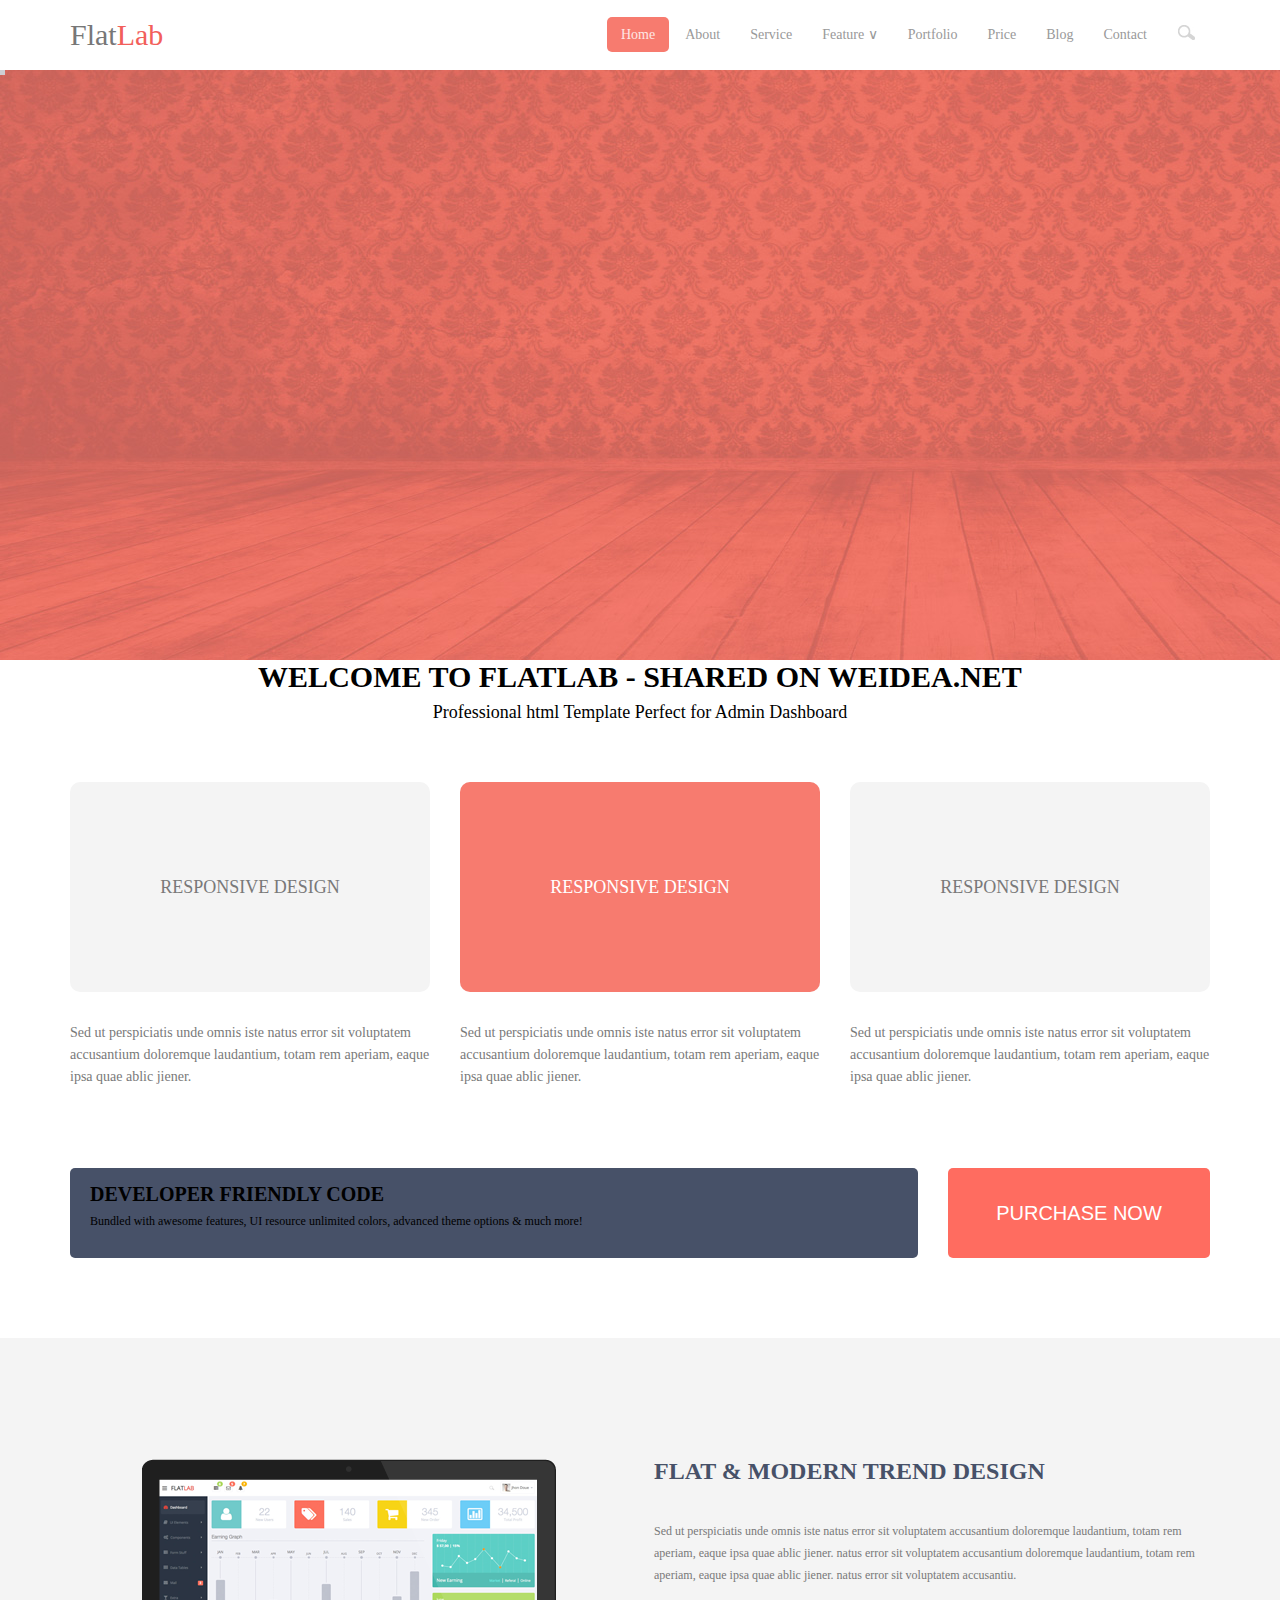
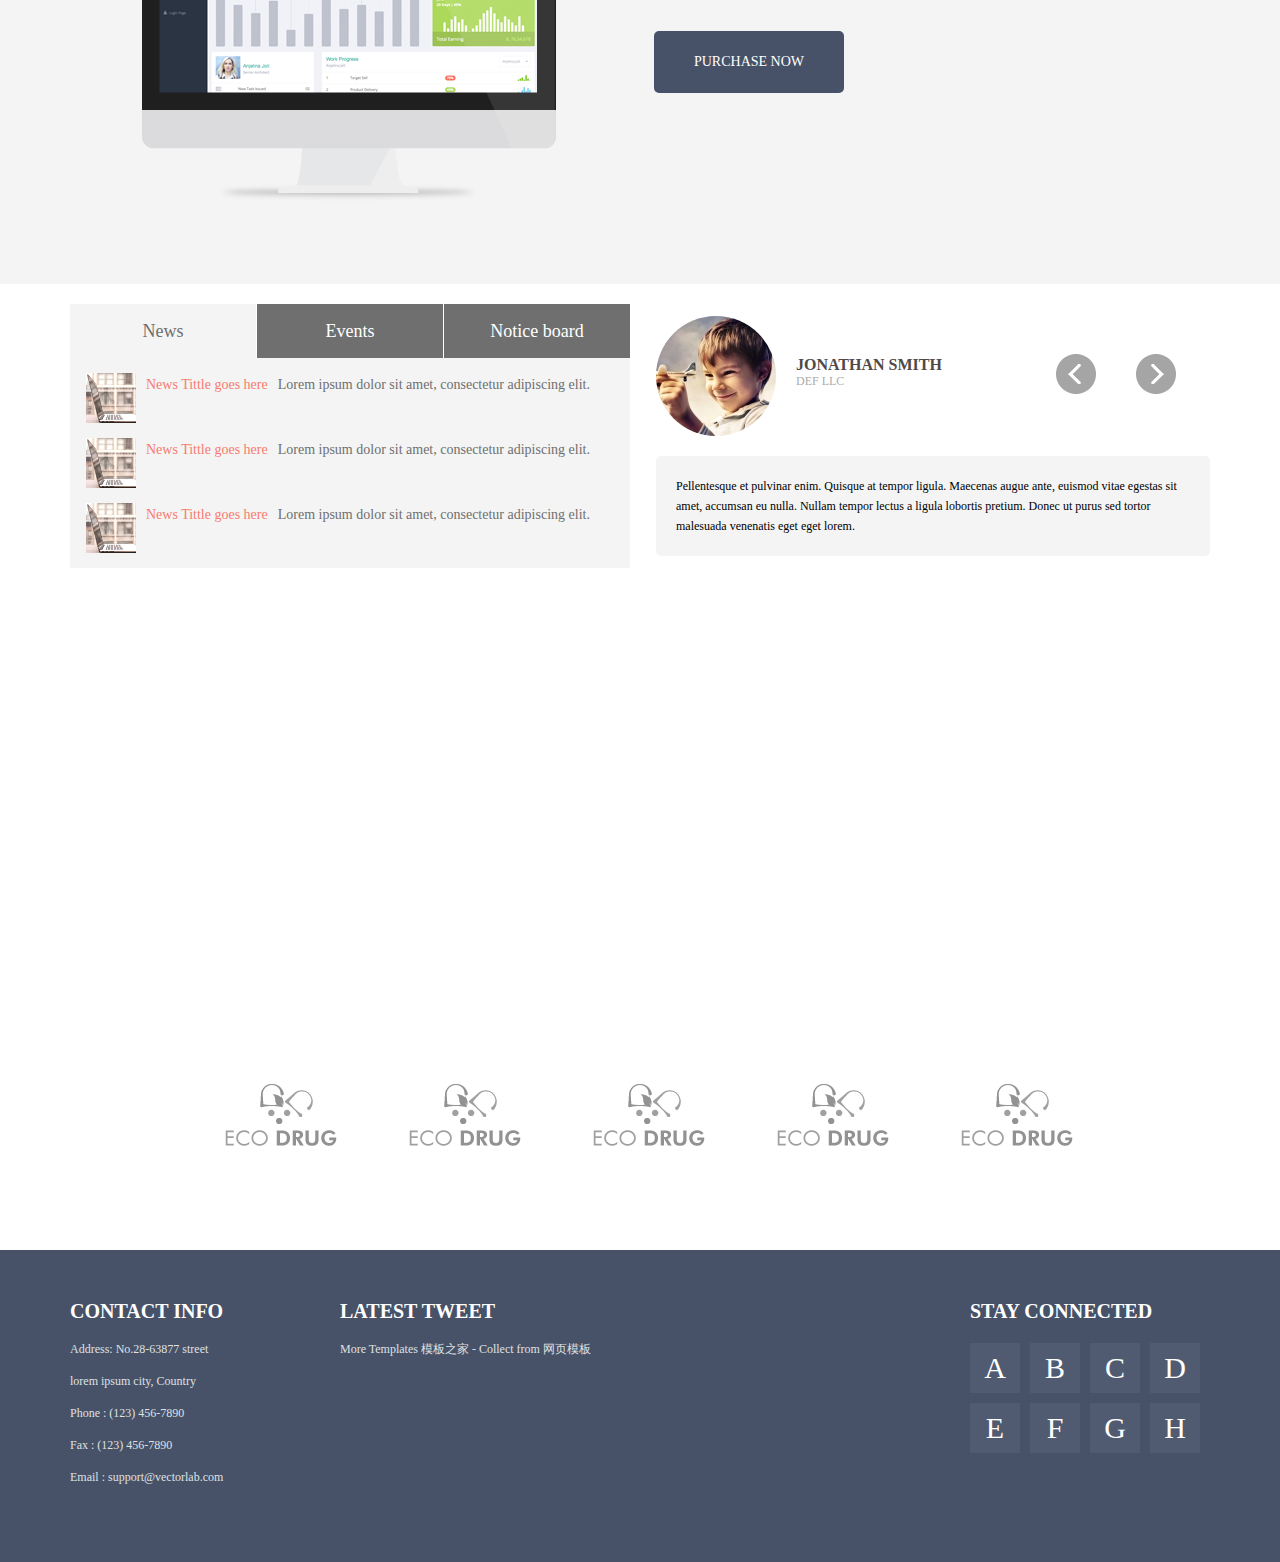
<file: FlatLab页面/index.html>
<!DOCTYPE html>
<html lang="en">
<head>
    <meta charset="UTF-8">
    <meta name="keywords" content="杭州瑞烁网络科技股份有限公司" />
    <meta name="description" content="杭州瑞栎网络科技有限公司成立于2015年， 公司主要经营教育软件 多媒体技术 游戏软件 计算机数据处理技术 计算机系统集成 教育信息咨询，公司秉承与客户共赢理念，为企业提供高效、务实的互联网营销服务，在专业市场的电子商务建设领域具有独特优势和丰富经验。企业与未来智能商业之间架起一座桥梁，充分利用网络的先进技术，帮助专业市场创新管理模式、营销模式。全力打造现代化、国际化、电子化的专业市场贸易平台。在“诚实守信, 脚踏实地，充满激情，不断改进，提高效率, 瑞栎科技将通过不断改进产品质量及提高服务能力，为客户提供最适合需求和最富有前瞻性的优质产品与服务，搭建管理新模式，从而为客户创造最大的价值。"/>
    <link rel="stylesheet" href="./css/Home.css" />
    <title>Home-杭州瑞烁网络科技股份有限公司</title>
</head>
<body>

<!-- 头部导航栏 -->
<div class="header">
    <a class="flatlab" href="#">
        Flat<span>Lab</span>
    </a>
    <ul class="nav">
        <li><a href="#" class="home">Home</a></li>
        <li><a href="#">About</a></li>
        <li><a href="#">Service</a></li>
        <li><a href="#" class="feature">Feature ∨</a></li>
        <li><a href="#">Portfolio</a></li>
        <li><a href="#">Price</a></li>
        <li><a href="#">Blog</a></li>
        <li><a href="#">Contact</a></li>
        <li>
            <img src="images/search-icon.jpg" />
            <input class="search" type="text" placeholder="Search" />
        </li>
    </ul>
    <div class="clear"></div>
</div>

<!-- 轮播图 -->
<div id="loop" class="loop">
    <img src="" />
    <div class="previous">
        <div id="previous" class="previous1"></div>
    </div>
    <div class="next">
        <div id="next" class="next1"></div>
    </div>
    <div id="stretch" class="stretch"></div>

</div>

<!-- 内容1 -->
<div class="content">
    <h2>WELCOME TO FLATLAB - SHARED ON WEIDEA.NET</h2>
    <p class="p1">Professional html Template Perfect for Admin Dashboard</p>
    <ul>
        <li class="content-left">
            <div>
                <p>RESPONSIVE DESIGN</p>
            </div>
            <p class="text">Sed ut perspiciatis unde omnis iste natus error sit voluptatem accusantium doloremque laudantium, totam rem aperiam, eaque ipsa quae ablic jiener.</p>
        </li>
        <li class="content-left content-center">
            <div>
                <p>RESPONSIVE DESIGN</p>
            </div>
            <p class="text">Sed ut perspiciatis unde omnis iste natus error sit voluptatem accusantium doloremque laudantium, totam rem aperiam, eaque ipsa quae ablic jiener.</p>
        </li>
        <li class="content-left">
            <div>
                <p>RESPONSIVE DESIGN</p>
            </div>
            <p class="text">Sed ut perspiciatis unde omnis iste natus error sit voluptatem accusantium doloremque laudantium, totam rem aperiam, eaque ipsa quae ablic jiener.</p>
        </li>
    </ul>
    <div class="clear"></div>

    <div class="content-b">
        <div class="content-btm">
            <h3>DEVELOPER FRIENDLY CODE</h3>
            <p>Bundled with awesome features, UI resource unlimited colors, advanced theme options & much more!</p>
        </div>
        <input href="#" class="btn" type="button" value="PURCHASE NOW">
    </div>
    <div class="clear"></div>
</div>

<!-- 中间内容 -->
<div class="center">
    <div class="center-main">
        <img src="images/property-img.png" />
        <div class="center-right">
            <h3>FLAT & MODERN TREND DESIGN</h3>
            <p>Sed ut perspiciatis unde omnis iste natus error sit voluptatem accusantium doloremque laudantium, totam rem aperiam, eaque ipsa quae ablic jiener. natus error sit voluptatem accusantium doloremque laudantium, totam rem aperiam, eaque ipsa quae ablic jiener. natus error sit voluptatem accusantiu.</p>
            <div class="btn1">PURCHASE NOW</div>
        </div>
    </div>
</div>

<!-- 轮播图 -->

    <div id="loop2" class="loop2">
        <ul id="loop2Left" class="loop2Left">
            <li class="title">
                <a>News</a>
                <ul>
                    <li>
                        <img src="images/product1.jpg" />
                        <p class="red">News Tittle goes here</p>
                        <p>Lorem ipsum dolor sit amet, consectetur adipiscing elit.</p>
                        <div class="clear"></div>
                    </li>
                    <li>
                        <img src="images/product1.jpg" />
                        <p class="red">News Tittle goes here</p>
                        <p>Lorem ipsum dolor sit amet, consectetur adipiscing elit.</p>
                        <div class="clear"></div>
                    </li>
                    <li>
                        <img src="images/product1.jpg" />
                        <p class="red">News Tittle goes here</p>
                        <p>Lorem ipsum dolor sit amet, consectetur adipiscing elit.</p>
                        <div class="clear"></div>
                    </li>
                </ul>
            </li>
            <li class="title title-c">
                <a>Events</a>
                <ul>
                    <li>
                        <p>News Tittle goes here Lorem ipsum dolor sit amet, consectetur adipiscing elit.News Tittle goes here Lorem ipsum dolor sit amet, consectetur adipiscing elit.</p>
                        <div class="clear"></div>
                    </li>
                    <li>
                        <p>News Tittle goes here Lorem ipsum dolor sit amet, consectetur adipiscing elit.News Tittle goes here Lorem ipsum dolor sit amet, consectetur adipiscing elit.</p>
                        <div class="clear"></div>
                    </li>
                    <li>
                        <p>News Tittle goes here Lorem ipsum dolor sit amet, consectetur adipiscing elit.News Tittle goes here Lorem ipsum dolor sit amet, consectetur adipiscing elit.</p>
                        <div class="clear"></div>
                    </li>
                </ul>
            </li>
            <li class="title">
                <a>Notice board</a>
                <ul>
                    <li>
                        <img src="images/product2.png" />
                        <p>Lorem ipsum dolor sit amet, consectetur adipiscing elit.</p>
                        <p class="red">News Tittle goes here</p>
                        <div class="clear"></div>
                    </li>
                    <li>
                        <img src="images/product2.png" />
                        <p>Lorem ipsum dolor sit amet, consectetur adipiscing elit.</p>
                        <p class="red">News Tittle goes here</p>
                        <div class="clear"></div>
                    </li>
                    <li>
                        <img src="images/product2.png" />
                        <p>Lorem ipsum dolor sit amet, consectetur adipiscing elit.</p>
                        <p class="red">News Tittle goes here</p>
                        <div class="clear"></div>
                    </li>
                </ul>
            </li>
            <div class="clear"></div>
        </ul>

        <div id="rightLoop" class="rightLoop">
            <div id="boy" class="boy">
                <img src="images/avatar2.jpg" />
                <div class="text1">
                    <h6>JONATHAN SMITH</h6>
                    <p>DEF LLC</p>
                </div>
                <div class="clear"></div>
                <div class="text2">
                    <span>Pellentesque et pulvinar enim. Quisque at tempor ligula. Maecenas augue ante, euismod vitae egestas sit amet, accumsan eu nulla. Nullam tempor lectus a ligula lobortis pretium. Donec ut purus sed tortor malesuada venenatis eget eget lorem.
                    </span>
                </div>
            </div>
            <div id="girl" class="girl">
                <img src="images/testimonial-img-1.jpg" />
                <div class="text1">
                    <h6>JONATHAN SMITH</h6>
                    <p>DEF LLC</p>
                </div>
                <div class="clear"></div>
                <div class="text2">
                    <span>Pellentesque et pulvinar enim. Quisque at tempor ligula. Maecenas augue ante, euismod vitae egestas sit amet, accumsan eu nulla. Nullam tempor lectus a ligula lobortis pretium. Donec ut purus sed tortor malesuada venenatis eget eget lorem.
                    </span>
                </div>
            </div>
            <div id="zuo" class="zuo"></div>
            <div id="you" class="you"></div>
        </div>
        <div class="clear"></div>
    </div>
    <div></div>


<!-- 背景图 -->
<div class="bjt">
    <div><p>“And here i am using my own lungs like a sucker. How is education supposed to make me feel smarter?”</p></div>
</div>

<!-- logo -->
<div class="logo">
    <ul>
        <li class="logo-left">
            <img src="images/logo1.png" />
        </li>
        <li>
            <img src="images/logo1.png" />
        </li>
        <li>
            <img src="images/logo1.png" />
        </li>
        <li>
            <img src="images/logo1.png" />
        </li>
        <li>
            <img src="images/logo1.png" />
        </li>
    </ul>
</div>

<!-- 底部 -->
<div class="foot">
    <ul>
        <li class="foot-left">
            <h3>CONTACT INFO</h3>
            <p>Address: No.28-63877 street</p>
            <p>lorem ipsum city, Country</p>
            <p>Phone : (123) 456-7890</p>
            <p>Fax : (123) 456-7890</p>
            <p>Email : support@vectorlab.com</p>
        </li>
        <li class="foot-center">
            <h3>LATEST TWEET</h3>
            <p>More Templates 模板之家 - Collect from 网页模板</p>
        </li>
        <li class="foot-right">
            <h3>STAY CONNECTED</h3>
            <ul>
                <li><a>A</a></li>
                <li><a>B</a></li>
                <li><a>C</a></li>
                <li><a>D</a></li>
                <li><a>E</a></li>
                <li><a>F</a></li>
                <li><a>G</a></li>
                <li><a>H</a></li>
            </ul>
        </li>
    </ul>
    <div class="clear"></div>
</div>
<script src="./js/Home.js"></script>
</body>
</html>
</file>
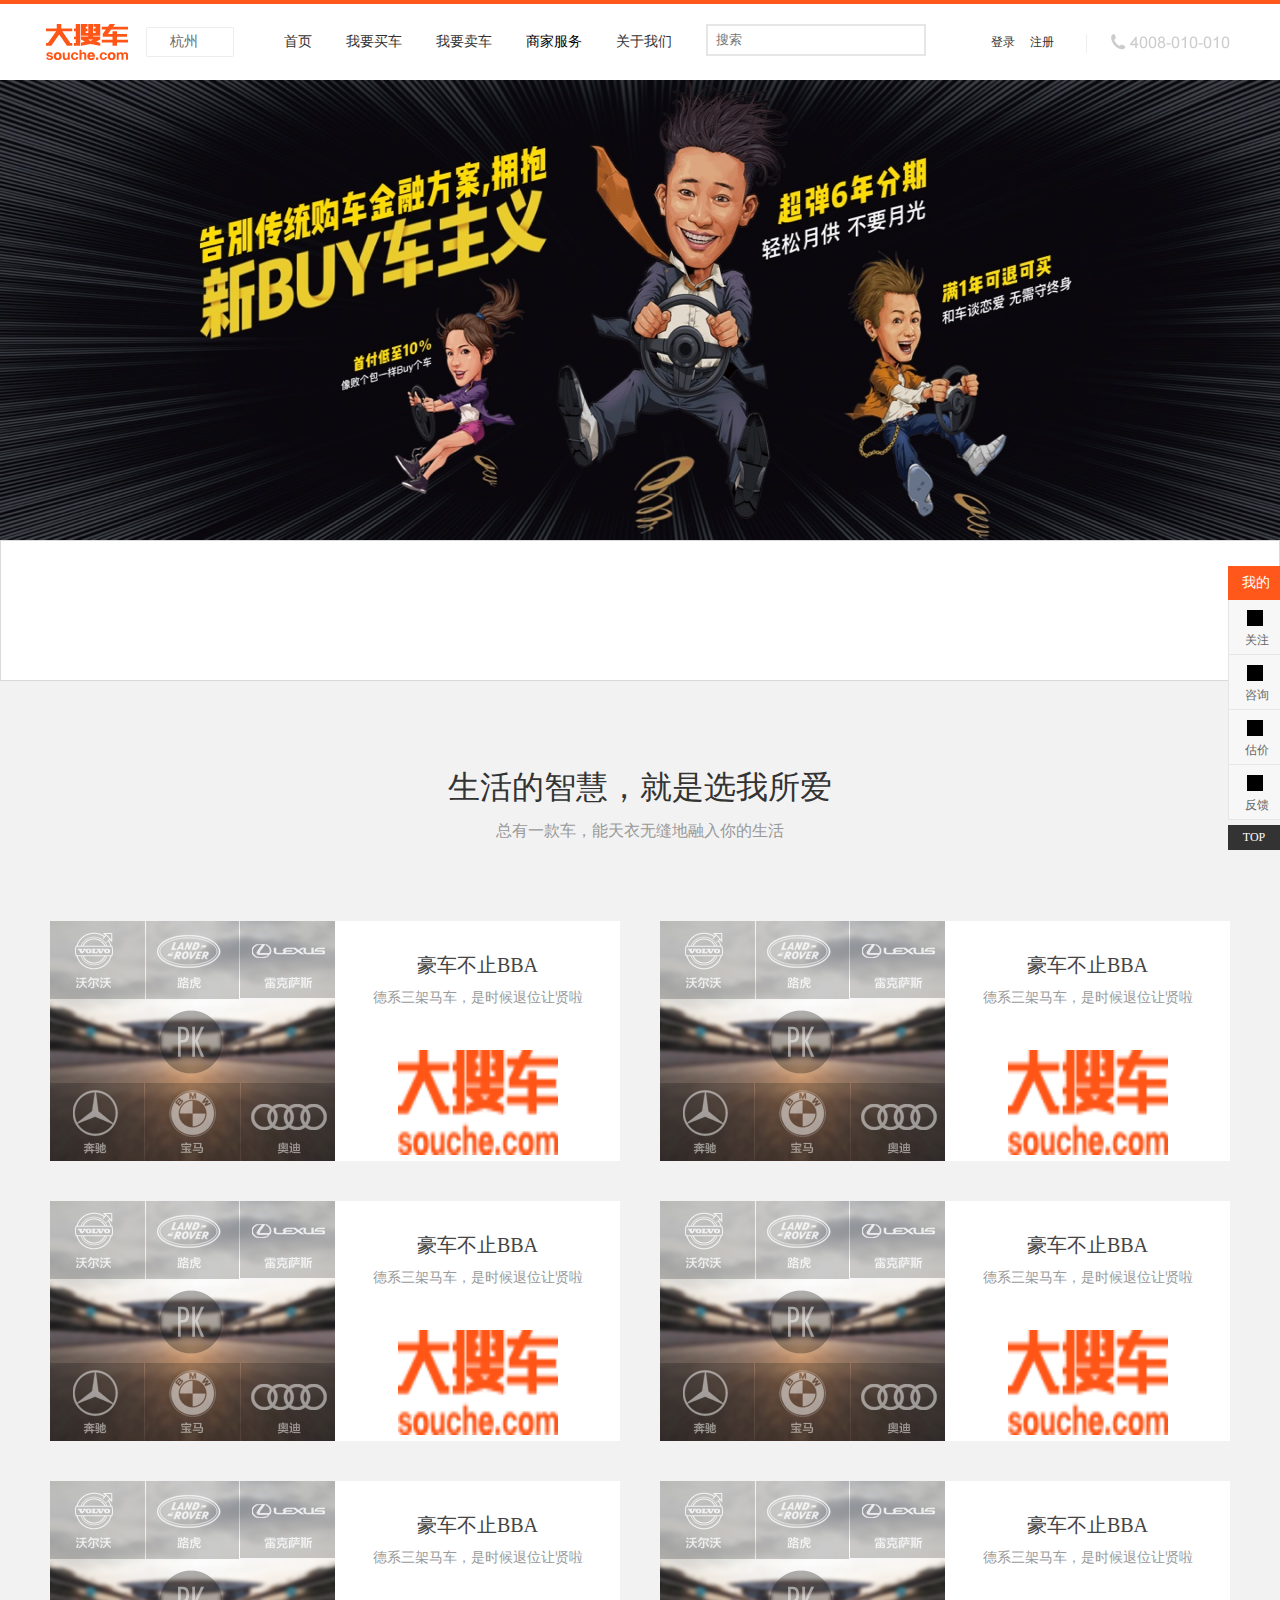
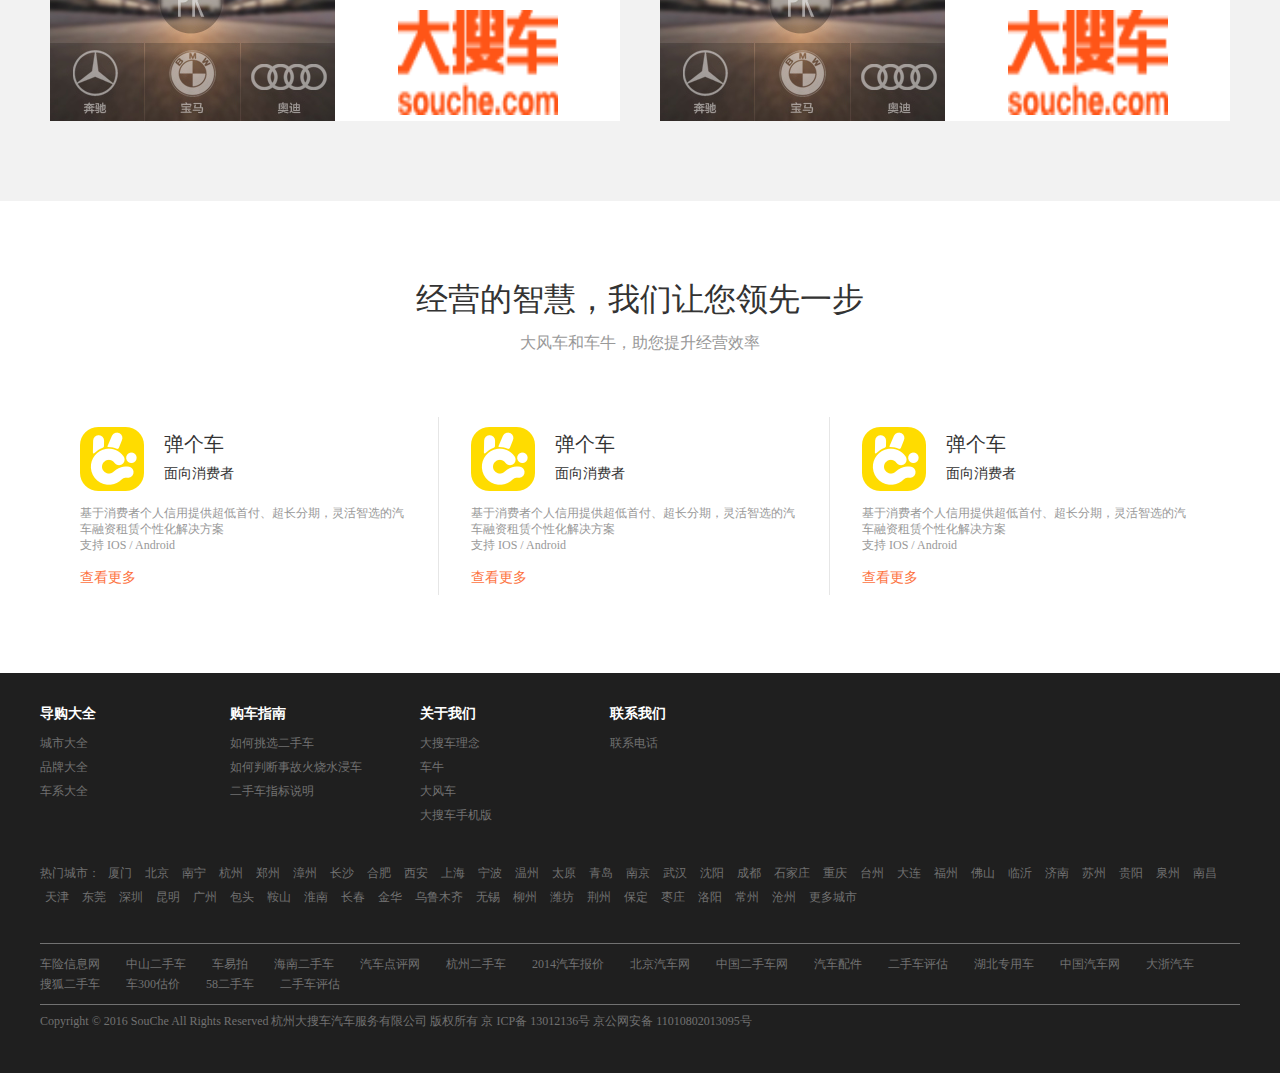
<file: souche/index.html>
<!DOCTYPE HTML PUBLIC "-//W3C//DTD HTML 4.01//EN" "http://www.w3.org/TR/html4/strict.dtd">
<html>
	<head>
		<meta charset="utf-8" />
		<meta name="keywords" content="杭州瑞烁网络科技股份有限公司" />
		<meta name="description" content="杭州瑞栎网络科技有限公司成立于2015年， 公司主要经营教育软件 多媒体技术 游戏软件 计算机数据处理技术 计算机系统集成 教育信息咨询，公司秉承与客户共赢理念，为企业提供高效、务实的互联网营销服务，在专业市场的电子商务建设领域具有独特优势和丰富经验。企业与未来智能商业之间架起一座桥梁，充分利用网络的先进技术，帮助专业市场创新管理模式、营销模式。全力打造现代化、国际化、电子化的专业市场贸易平台。在“诚实守信, 脚踏实地，充满激情，不断改进，提高效率, 瑞栎科技将通过不断改进产品质量及提高服务能力，为客户提供最适合需求和最富有前瞻性的优质产品与服务，搭建管理新模式，从而为客户创造最大的价值。"/>
		<link rel="stylesheet" href="./css/baiche.css" />
		<title>摆车网-首页-杭州瑞烁网络科技股份有限公司</title>
	</head>
	<body>
		<div class="topNav normal" id="topNav">
			<div class="w1200">
				<a class="logo"></a>
				<div class="area">
					<span>杭州</span>
					<i></i>
					<div class="fixedBox"></div>
				</div>
				<a class="anchor" href="">首页</a>
				<a class="anchor"  href="/buy">我要买车</a>
				<a class="anchor"  href="/sell">我要卖车</a>
				<div class="anchor">商家服务</div>
				<a class="anchor"  href="/about">关于我们</a>
				<input placeholder="搜索" />
				<a class="sign" href="/signIn">登录</a>
				<a class="sign" href="/signUp">注册</a>
				<div class="icon tel"></div>
			</div>
		</div>
		<div class="banner" id="banner"></div>
		<div class="nav">
			<div class="left"></div>
			<div class="center"></div>
			<div class="right"></div>
		</div>
		<div class="main">
			<h1>生活的智慧，就是选我所爱</h1>
			<p>总有一款车，能天衣无缝地融入你的生活</p>
			<div class="w1200">
				<div class="container" id="exhibition"></div>
			</div>
			<div class="product">
				<h1>经营的智慧，我们让您领先一步</h1>
				<p>大风车和车牛，助您提升经营效率</p>
				<ul>
					<li class="liOne">
						<img src="image/01.png" />
						<h3>弹个车</h3>
						<span>面向消费者</span>
						<div class="clear"></div>
						<div>
							<p>基于消费者个人信用提供超低首付、超长分期，灵活智选的汽车融资租赁个性化解决方案</p>
							<p>支持 IOS / Android</p>
						</div>
						<a class="more" href="#">查看更多</a>
					</li>
					<li>
						<img src="image/01.png" />
						<h3>弹个车</h3>
						<span>面向消费者</span>
						<div class="clear"></div>
						<div>
							<p>基于消费者个人信用提供超低首付、超长分期，灵活智选的汽车融资租赁个性化解决方案</p>
							<p>支持 IOS / Android</p>
						</div>
						<a class="more" href="#">查看更多</a>
					</li>
					<li>
						<img src="image/01.png" />
						<h3>弹个车</h3>
						<span>面向消费者</span>
						<div class="clear"></div>
						<div>
							<p>基于消费者个人信用提供超低首付、超长分期，灵活智选的汽车融资租赁个性化解决方案</p>
							<p>支持 IOS / Android</p>
						</div>
						<a class="more" href="#">查看更多</a>
					</li>
				</ul>
			</div>
		</div>
		<div class="bottomNav">
			<ul>
				<li>
					<h3>导购大全</h3>
					<p>城市大全</p>
					<p>品牌大全</p>
					<p>车系大全</p>
				</li>
				<li>
					<h3>购车指南</h3>
					<p>如何挑选二手车</p>
					<p>如何判断事故火烧水浸车</p>
					<p>二手车指标说明</p>
				</li>
				<li>
					<h3>关于我们</h3>
					<p>大搜车理念</p>
					<p>车牛</p>
					<p>大风车</p>
					<p>大搜车手机版</p>
				</li>
				<li>
					<h3>联系我们</h3>
					<p>联系电话</p>
				</li>
			</ul>
			<div class="clear"></div>

			<div class="city">
				<span>热门城市：</span>
				<a href="#" title="厦门-大搜车" target="_blank">厦门</a>
				<a href="#" title="北京-大搜车" target="_blank">北京</a>
				<a href="#" title="南宁-大搜车" target="_blank">南宁</a>
				<a href="#" title="杭州-大搜车" target="_blank">杭州</a>
				<a href="#" title="郑州-大搜车" target="_blank">郑州</a>
				<a href="#" title="漳州-大搜车" target="_blank">漳州</a>
				<a href="#" title="长沙-大搜车" target="_blank">长沙</a>
				<a href="#" title="合肥-大搜车" target="_blank">合肥</a>
				<a href="#" title="西安-大搜车" target="_blank">西安</a>
				<a href="#" title="上海-大搜车" target="_blank">上海</a>
				<a href="#" title="宁波-大搜车" target="_blank">宁波</a>
				<a href="#" title="温州-大搜车" target="_blank">温州</a>
				<a href="#" title="太原-大搜车" target="_blank">太原</a>
				<a href="#" title="青岛-大搜车" target="_blank">青岛</a>
				<a href="#" title="南京-大搜车" target="_blank">南京</a>
				<a href="#" title="武汉-大搜车" target="_blank">武汉</a>
				<a href="#" title="沈阳-大搜车" target="_blank">沈阳</a>
				<a href="#" title="成都-大搜车" target="_blank">成都</a>
				<a href="#" title="石家庄-大搜车" target="_blank">石家庄</a>
				<a href="#" title="重庆-大搜车" target="_blank">重庆</a>
				<a href="#" title="台州-大搜车" target="_blank">台州</a>
				<a href="#" title="大连-大搜车" target="_blank">大连</a>
				<a href="#" title="福州-大搜车" target="_blank">福州</a>
				<a href="#" title="佛山-大搜车" target="_blank">佛山</a>
				<a href="#" title="临沂-大搜车" target="_blank">临沂</a>
				<a href="#" title="济南-大搜车" target="_blank">济南</a>
				<a href="#" title="苏州-大搜车" target="_blank">苏州</a>
				<a href="#" title="贵阳-大搜车" target="_blank">贵阳</a>
				<a href="#" title="泉州-大搜车" target="_blank">泉州</a>
				<a href="#" title="南昌-大搜车" target="_blank">南昌</a>
				<a href="#" title="天津-大搜车" target="_blank">天津</a>
				<a href="#" title="东莞-大搜车" target="_blank">东莞</a>
				<a href="#" title="深圳-大搜车" target="_blank">深圳</a>
				<a href="#" title="昆明-大搜车" target="_blank">昆明</a>
				<a href="#" title="广州-大搜车" target="_blank">广州</a>
				<a href="#" title="包头-大搜车" target="_blank">包头</a>
				<a href="#" title="鞍山-大搜车" target="_blank">鞍山</a>
				<a href="#" title="淮南-大搜车" target="_blank">淮南</a>
				<a href="#" title="长春-大搜车" target="_blank">长春</a>
				<a href="#" title="金华-大搜车" target="_blank">金华</a>
				<a href="#" title="乌鲁木齐-大搜车" target="_blank">乌鲁木齐</a>
				<a href="#" title="无锡-大搜车" target="_blank">无锡</a>
				<a href="#" title="柳州-大搜车" target="_blank">柳州</a>
				<a href="#" title="潍坊-大搜车" target="_blank">潍坊</a>
				<a href="#" title="荆州-大搜车" target="_blank">荆州</a>
				<a href="#" title="保定-大搜车" target="_blank">保定</a>
				<a href="#" title="枣庄-大搜车" target="_blank">枣庄</a>
				<a href="#" title="洛阳-大搜车" target="_blank">洛阳</a>
				<a href="#" title="常州-大搜车" target="_blank">常州</a>
				<a href="#" title="沧州-大搜车" target="_blank">沧州</a>
				<a href="#" title="全国" target="_blank">更多城市</a>
			</div>

			<div class="lianjie">
				<a href="#" target="_blank">车险信息网</a>
				<a href="#" target="_blank">中山二手车</a>
				<a href="#" target="_blank">车易拍</a>
				<a href="#" target="_blank">海南二手车</a>
				<a href="#" target="_blank">汽车点评网</a>
				<a href="#" target="_blank">杭州二手车</a>
				<a href="#" target="_blank">2014汽车报价</a>
				<a href="#" target="_blank">北京汽车网</a>
				<a href="#" target="_blank">中国二手车网</a>
				<a href="#" target="_blank">汽车配件</a>
				<a href="#" target="_blank">二手车评估</a>
				<a href="#" target="_blank">湖北专用车</a>
				<a href="#" target="_blank">中国汽车网</a>
				<a href="#" target="_blank">大浙汽车</a>
				<a href="#" target="_blank">搜狐二手车</a>
				<a href="#" target="_blank">车300估价</a>
				<a href="#" target="_blank">58二手车</a>
				<a href="#" target="_blank">二手车评估</a>
				<div class="clear"></div>
			</div>

			<div class="bq">
				<span>Copyright © 2016 SouChe All Rights Reserved 杭州大搜车汽车服务有限公司 版权所有 京 ICP备 13012136号 京公网安备 11010802013095号</span>
			</div>

		</div>
		<div class="fixedNav">
			<div>我的车库</div>
			<a class="anchor">
				<i class="icon favor"></i>
				<span>关注的车</span>
			</a>
			<a class="anchor">
				<i class="icon consult"></i>
				<span>咨询的车</span>
			</a>
			<a class="anchor">
				<i class="icon sell"></i>
				<span>估价卖车</span>
			</a>
			<a class="anchor">
				<i class="icon feedback"></i>
				<span>反馈信息</span>
			</a>
		</div>
		<a class="top" id="top">TOP</a>
		<script src="./js/baiche.js"></script>
	</body>
</html>
</file>
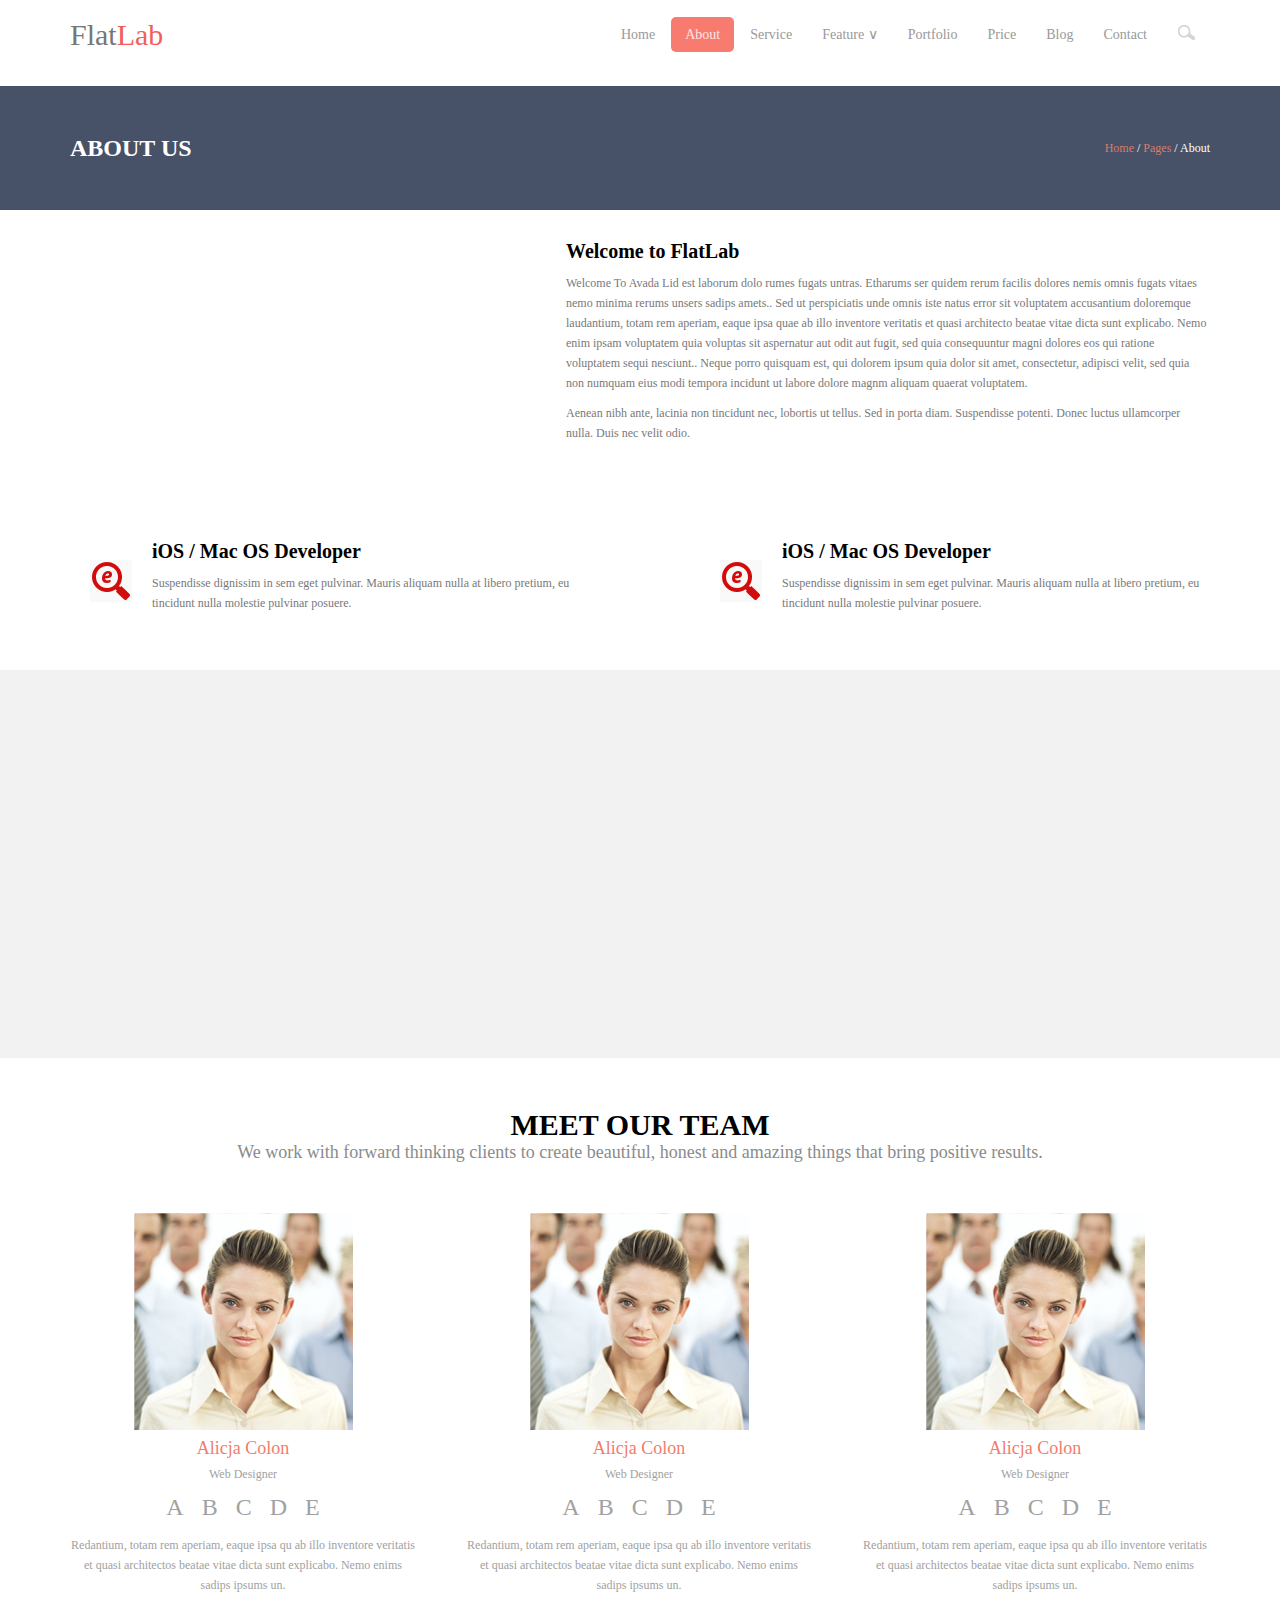
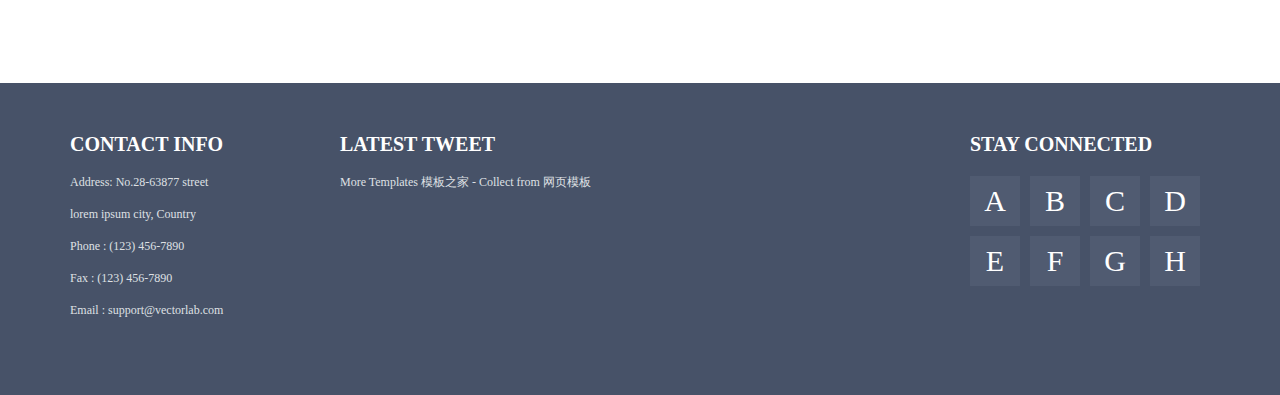
<file: FlatLab页面/About.html>
<!DOCTYPE html>
<html lang="en">
<head>
    <meta charset="UTF-8">
    <meta name="keywords" content="杭州瑞烁网络科技股份有限公司" />
    <meta name="description" content="杭州瑞栎网络科技有限公司成立于2015年， 公司主要经营教育软件 多媒体技术 游戏软件 计算机数据处理技术 计算机系统集成 教育信息咨询，公司秉承与客户共赢理念，为企业提供高效、务实的互联网营销服务，在专业市场的电子商务建设领域具有独特优势和丰富经验。企业与未来智能商业之间架起一座桥梁，充分利用网络的先进技术，帮助专业市场创新管理模式、营销模式。全力打造现代化、国际化、电子化的专业市场贸易平台。在“诚实守信, 脚踏实地，充满激情，不断改进，提高效率, 瑞栎科技将通过不断改进产品质量及提高服务能力，为客户提供最适合需求和最富有前瞻性的优质产品与服务，搭建管理新模式，从而为客户创造最大的价值。"/>
    <link rel="stylesheet" href="./css/About.css" />
    <title>About-杭州瑞烁网络科技股份有限公司</title>
</head>
<body>

<!-- 头部导航栏 -->
<div class="header">
    <a class="flatlab" href="#">
        Flat<span>Lab</span>
    </a>
    <ul class="nav">
        <li><a href="#">Home</a></li>
        <li><a href="#" class="about">About</a></li>
        <li><a href="#">Service</a></li>
        <li><a href="#" class="feature">Feature ∨</a></li>
        <li><a href="#">Portfolio</a></li>
        <li><a href="#">Price</a></li>
        <li><a href="#">Blog</a></li>
        <li><a href="#">Contact</a></li>
        <li>
            <img src="images/search-icon.jpg" />
            <input class="search" type="text" placeholder="Search" />
        </li>
    </ul>
    <div class="clear"></div>
</div>

<!-- 导航栏2 -->
<div class="center-nav">
    <div class="nav-main">
        <h1>ABOUT US</h1>
        <div>
            <a href="#" class="red">Home</a>
            <span>/</span>
            <a href="#" class="red">Pages</a>
            <span>/</span>
            <a>About</a>
        </div>
    </div>
</div>

<!-- 内容1 -->

    <div class="mainTop">
        <div></div>
        <div class="mainTop-right">
            <h2>Welcome to FlatLab</h2>
            <p>Welcome To Avada Lid est laborum dolo rumes fugats untras. Etharums ser quidem rerum facilis dolores nemis omnis fugats vitaes nemo minima rerums unsers sadips amets.. Sed ut perspiciatis unde omnis iste natus error sit voluptatem accusantium doloremque laudantium, totam rem aperiam, eaque ipsa quae ab illo inventore veritatis et quasi architecto beatae vitae dicta sunt explicabo. Nemo enim ipsam voluptatem quia voluptas sit aspernatur aut odit aut fugit, sed quia consequuntur magni dolores eos qui ratione voluptatem sequi nesciunt.. Neque porro quisquam est, qui dolorem ipsum quia dolor sit amet, consectetur, adipisci velit, sed quia non numquam eius modi tempora incidunt ut labore dolore magnm aliquam quaerat voluptatem.
            </p>
            <p>Aenean nibh ante, lacinia non tincidunt nec, lobortis ut tellus. Sed in porta diam. Suspendisse potenti. Donec luctus ullamcorper nulla. Duis nec velit odio.
            </p>
        </div>
    </div>
    <ul class="mainTop-btm">
        <li>
            <img src="images/page_09.png" />
            <div>
                <h3>iOS / Mac OS Developer</h3>
                <p>Suspendisse dignissim in sem eget pulvinar. Mauris aliquam nulla at libero pretium, eu tincidunt nulla molestie pulvinar posuere.</p>
            </div>
        </li>
        <li class="right">
            <img src="images/page_09.png" />
            <div>
                <h3>iOS / Mac OS Developer</h3>
                <p>Suspendisse dignissim in sem eget pulvinar. Mauris aliquam nulla at libero pretium, eu tincidunt nulla molestie pulvinar posuere.</p>
            </div>
        </li>
    </ul>
<div class="clear"></div>

<!-- 内容2 -->
<div class="mainCenter">
    <div class="mainCenter-c">
        <div></div>
        <div></div>
    </div>
</div>

<!-- 内容3 -->
<div class="mainBottom">
    <h1>MEET OUR TEAM</h1>
    <p class="text">We work with forward thinking clients to create beautiful, honest and amazing things that bring positive results.</p>
    <ul>
        <li>
            <img src="images/team_img2.jpg" />
            <p><a href="#" class="name">Alicja Colon</a></p>
            <p>Web Designer</p>
            <div class="symbol">
                <a href="#">A</a>
                <a href="#">B</a>
                <a href="#">C</a>
                <a href="#">D</a>
                <a href="#">E</a>
            </div>
            <p>Redantium, totam rem aperiam, eaque ipsa qu ab illo inventore veritatis et quasi architectos beatae vitae dicta sunt explicabo. Nemo enims sadips ipsums un.</p>
        </li>
        <li class="mainBottom-c">
            <img src="images/team_img2.jpg" />
            <p><a href="#" class="name">Alicja Colon</a></p>
            <p>Web Designer</p>
            <div class="symbol">
                <a href="#">A</a>
                <a href="#">B</a>
                <a href="#">C</a>
                <a href="#">D</a>
                <a href="#">E</a>
            </div>
            <p>Redantium, totam rem aperiam, eaque ipsa qu ab illo inventore veritatis et quasi architectos beatae vitae dicta sunt explicabo. Nemo enims sadips ipsums un.</p>
        </li>
        <li>
            <img src="images/team_img2.jpg" />
            <p><a href="#" class="name">Alicja Colon</a></p>
            <p>Web Designer</p>
            <div class="symbol">
                <a href="#">A</a>
                <a href="#">B</a>
                <a href="#">C</a>
                <a href="#">D</a>
                <a href="#">E</a>
            </div>
            <p>Redantium, totam rem aperiam, eaque ipsa qu ab illo inventore veritatis et quasi architectos beatae vitae dicta sunt explicabo. Nemo enims sadips ipsums un.</p>
        </li>
    </ul>
    <div class="clear"></div>
</div>

<!-- 底部 -->
<div class="foot">
    <ul>
        <li class="foot-left">
            <h3>CONTACT INFO</h3>
            <p>Address: No.28-63877 street</p>
            <p>lorem ipsum city, Country</p>
            <p>Phone : (123) 456-7890</p>
            <p>Fax : (123) 456-7890</p>
            <p>Email : support@vectorlab.com</p>
        </li>
        <li class="foot-center">
            <h3>LATEST TWEET</h3>
            <p>More Templates 模板之家 - Collect from 网页模板</p>
        </li>
        <li class="foot-right">
            <h3>STAY CONNECTED</h3>
            <ul>
                <li><a>A</a></li>
                <li><a>B</a></li>
                <li><a>C</a></li>
                <li><a>D</a></li>
                <li><a>E</a></li>
                <li><a>F</a></li>
                <li><a>G</a></li>
                <li><a>H</a></li>
            </ul>
        </li>
    </ul>
    <div class="clear"></div>
</div>
</body>
</html>
</file>
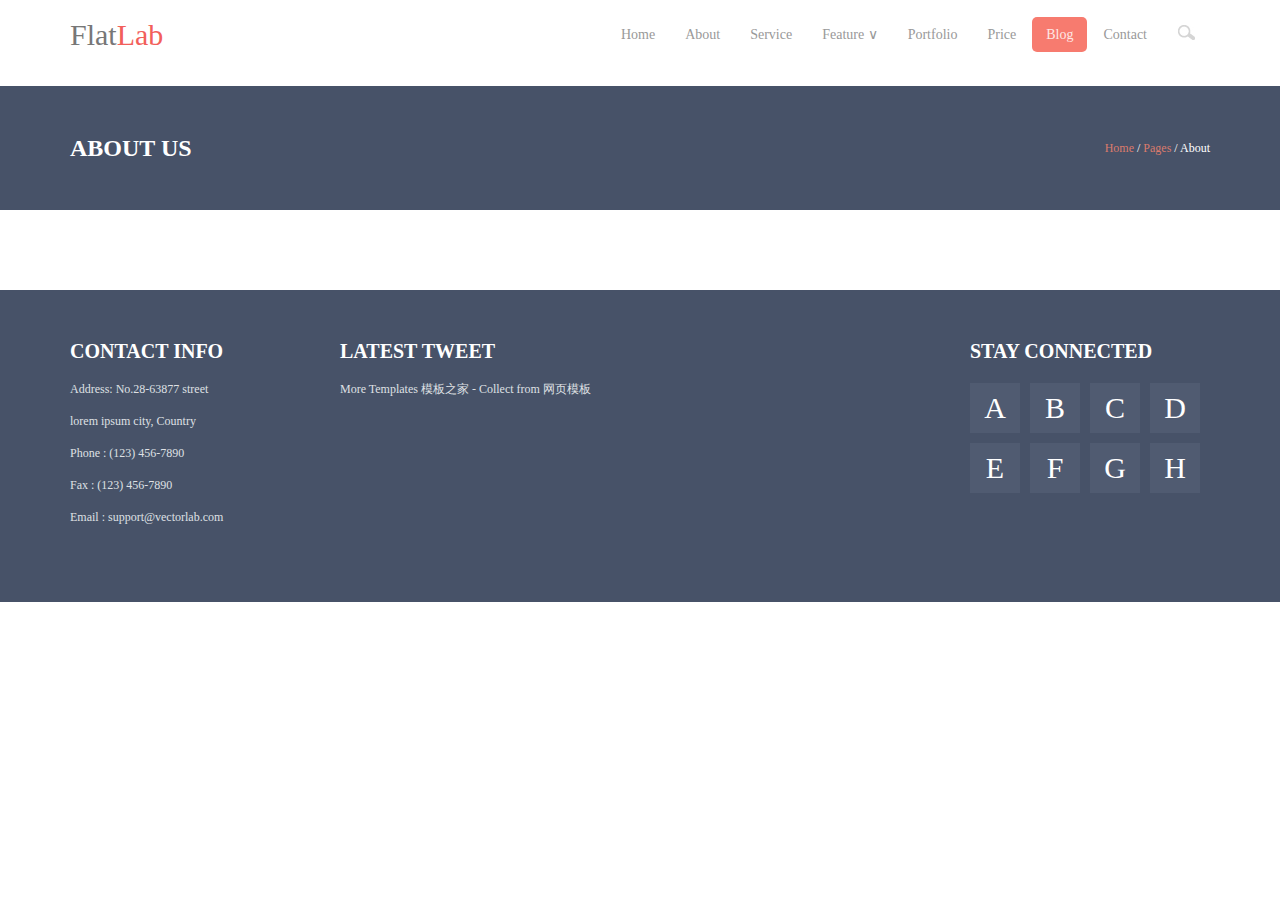
<file: FlatLab页面/Blog.html>
<!DOCTYPE html>
<html lang="en">
<head>
    <meta charset="UTF-8">
    <meta name="keywords" content="杭州瑞烁网络科技股份有限公司" />
    <meta name="description" content="杭州瑞栎网络科技有限公司成立于2015年， 公司主要经营教育软件 多媒体技术 游戏软件 计算机数据处理技术 计算机系统集成 教育信息咨询，公司秉承与客户共赢理念，为企业提供高效、务实的互联网营销服务，在专业市场的电子商务建设领域具有独特优势和丰富经验。企业与未来智能商业之间架起一座桥梁，充分利用网络的先进技术，帮助专业市场创新管理模式、营销模式。全力打造现代化、国际化、电子化的专业市场贸易平台。在“诚实守信, 脚踏实地，充满激情，不断改进，提高效率, 瑞栎科技将通过不断改进产品质量及提高服务能力，为客户提供最适合需求和最富有前瞻性的优质产品与服务，搭建管理新模式，从而为客户创造最大的价值。"/>
    <link rel="stylesheet" href="./css/Blog.css" />
    <title>Blog-杭州瑞烁网络科技股份有限公司</title>
</head>
<body>

<!-- 头部导航栏 -->
<div class="header">
    <a class="flatlab" href="#">
        Flat<span>Lab</span>
    </a>
    <ul class="nav">
        <li><a href="#">Home</a></li>
        <li><a href="#">About</a></li>
        <li><a href="#">Service</a></li>
        <li><a href="#" class="feature">Feature ∨</a></li>
        <li><a href="#">Portfolio</a></li>
        <li><a href="#">Price</a></li>
        <li><a href="#" class="blog">Blog</a></li>
        <li><a href="#">Contact</a></li>
        <li>
            <img src="images/search-icon.jpg" />
            <input class="search" type="text" placeholder="Search" />
        </li>
    </ul>
    <div class="clear"></div>
</div>

<!-- 导航栏2 -->
<div class="center-nav">
    <div class="nav-main">
        <h1>ABOUT US</h1>
        <div>
            <a href="#" class="red">Home</a>
            <span>/</span>
            <a href="#" class="red">Pages</a>
            <span>/</span>
            <a>About</a>
        </div>
    </div>
</div>

<!-- 底部 -->
<div class="foot">
    <ul>
        <li class="foot-left">
            <h3>CONTACT INFO</h3>
            <p>Address: No.28-63877 street</p>
            <p>lorem ipsum city, Country</p>
            <p>Phone : (123) 456-7890</p>
            <p>Fax : (123) 456-7890</p>
            <p>Email : support@vectorlab.com</p>
        </li>
        <li class="foot-center">
            <h3>LATEST TWEET</h3>
            <p>More Templates 模板之家 - Collect from 网页模板</p>
        </li>
        <li class="foot-right">
            <h3>STAY CONNECTED</h3>
            <ul>
                <li><a>A</a></li>
                <li><a>B</a></li>
                <li><a>C</a></li>
                <li><a>D</a></li>
                <li><a>E</a></li>
                <li><a>F</a></li>
                <li><a>G</a></li>
                <li><a>H</a></li>
            </ul>
        </li>
    </ul>
    <div class="clear"></div>
</div>

</body>
</html>
</file>
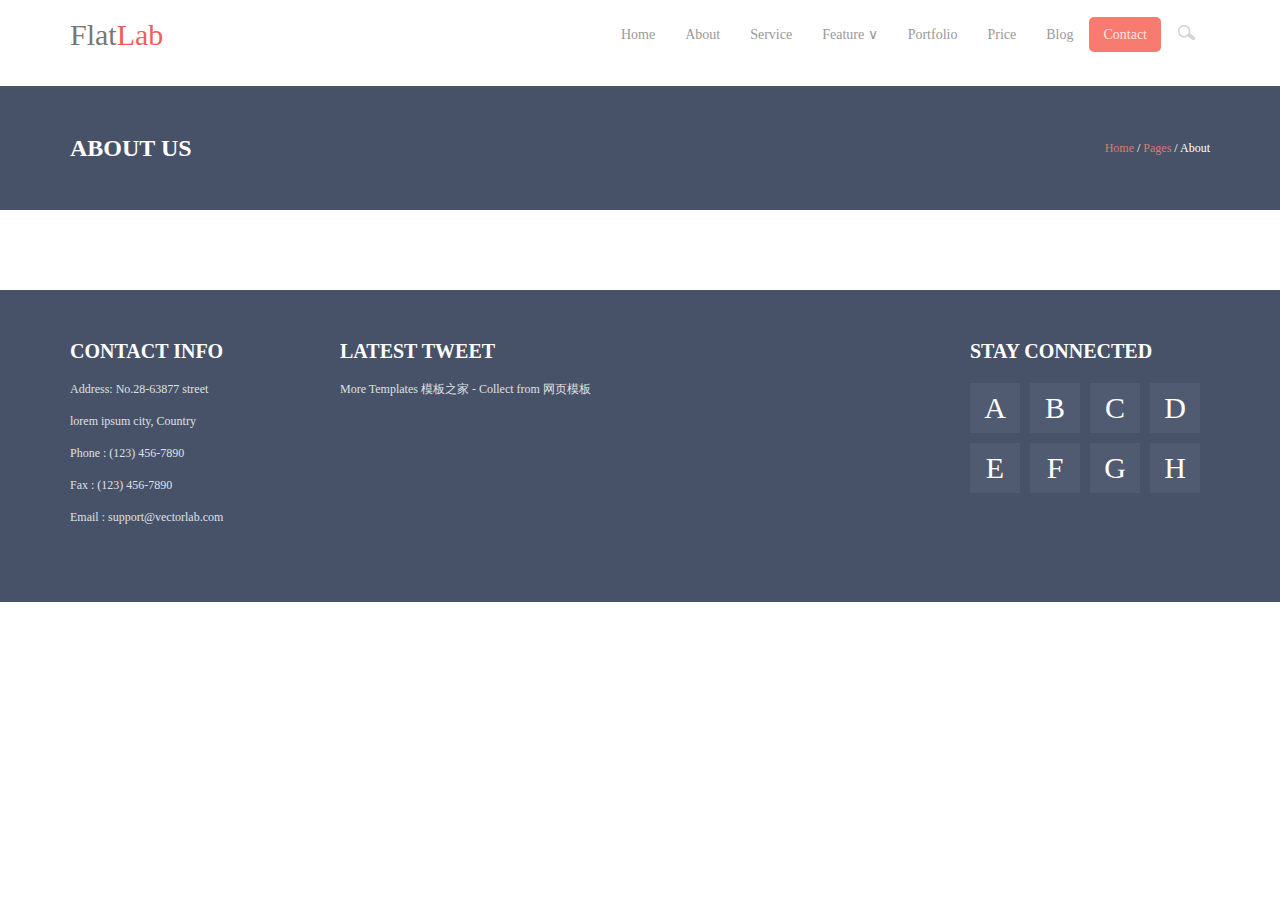
<file: FlatLab页面/Contact.html>
<!DOCTYPE html>
<html lang="en">
<head>
    <meta charset="UTF-8">
    <meta name="keywords" content="杭州瑞烁网络科技股份有限公司" />
    <meta name="description" content="杭州瑞栎网络科技有限公司成立于2015年， 公司主要经营教育软件 多媒体技术 游戏软件 计算机数据处理技术 计算机系统集成 教育信息咨询，公司秉承与客户共赢理念，为企业提供高效、务实的互联网营销服务，在专业市场的电子商务建设领域具有独特优势和丰富经验。企业与未来智能商业之间架起一座桥梁，充分利用网络的先进技术，帮助专业市场创新管理模式、营销模式。全力打造现代化、国际化、电子化的专业市场贸易平台。在“诚实守信, 脚踏实地，充满激情，不断改进，提高效率, 瑞栎科技将通过不断改进产品质量及提高服务能力，为客户提供最适合需求和最富有前瞻性的优质产品与服务，搭建管理新模式，从而为客户创造最大的价值。"/>
    <link rel="stylesheet" href="./css/Contact.css" />
    <title>Contact-杭州瑞烁网络科技股份有限公司</title>
</head>
<body>

<!-- 头部导航栏 -->
<div class="header">
    <a class="flatlab" href="#">
        Flat<span>Lab</span>
    </a>
    <ul class="nav">
        <li><a href="#">Home</a></li>
        <li><a href="#">About</a></li>
        <li><a href="#">Service</a></li>
        <li><a href="#" class="feature">Feature ∨</a></li>
        <li><a href="#">Portfolio</a></li>
        <li><a href="#">Price</a></li>
        <li><a href="#">Blog</a></li>
        <li><a href="#" class="contact">Contact</a></li>
        <li>
            <img src="images/search-icon.jpg" />
            <input class="search" type="text" placeholder="Search" />
        </li>
    </ul>
    <div class="clear"></div>
</div>

<!-- 导航栏2 -->
<div class="center-nav">
    <div class="nav-main">
        <h1>ABOUT US</h1>
        <div>
            <a href="#" class="red">Home</a>
            <span>/</span>
            <a href="#" class="red">Pages</a>
            <span>/</span>
            <a>About</a>
        </div>
    </div>
</div>

<!-- 底部 -->
<div class="foot">
    <ul>
        <li class="foot-left">
            <h3>CONTACT INFO</h3>
            <p>Address: No.28-63877 street</p>
            <p>lorem ipsum city, Country</p>
            <p>Phone : (123) 456-7890</p>
            <p>Fax : (123) 456-7890</p>
            <p>Email : support@vectorlab.com</p>
        </li>
        <li class="foot-center">
            <h3>LATEST TWEET</h3>
            <p>More Templates 模板之家 - Collect from 网页模板</p>
        </li>
        <li class="foot-right">
            <h3>STAY CONNECTED</h3>
            <ul>
                <li><a>A</a></li>
                <li><a>B</a></li>
                <li><a>C</a></li>
                <li><a>D</a></li>
                <li><a>E</a></li>
                <li><a>F</a></li>
                <li><a>G</a></li>
                <li><a>H</a></li>
            </ul>
        </li>
    </ul>
    <div class="clear"></div>
</div>

</body>
</html>
</file>
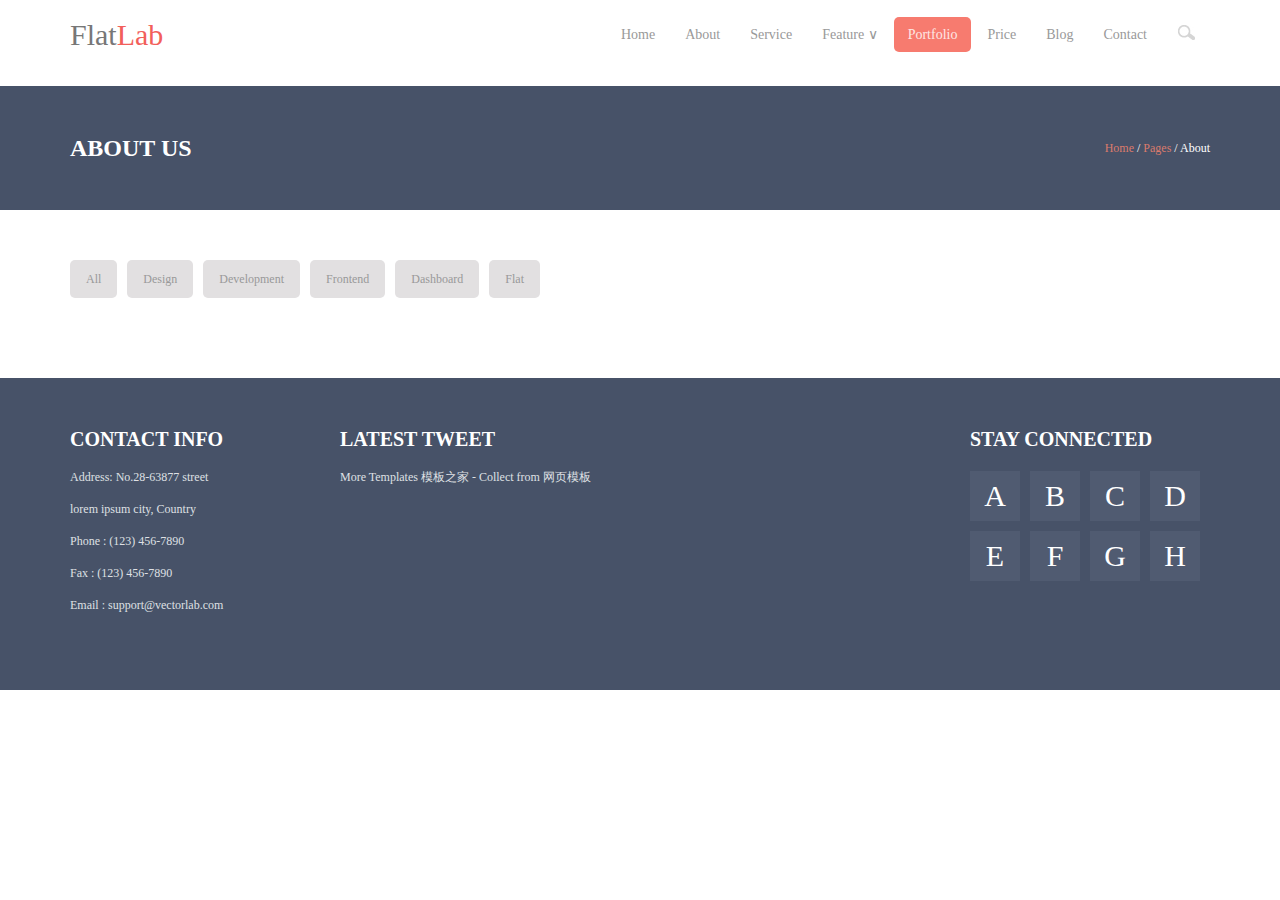
<file: FlatLab页面/Portfolio.html>
<!DOCTYPE html>
<html lang="en">
<head>
    <meta charset="UTF-8">
    <meta name="keywords" content="杭州瑞烁网络科技股份有限公司" />
    <meta name="description" content="杭州瑞栎网络科技有限公司成立于2015年， 公司主要经营教育软件 多媒体技术 游戏软件 计算机数据处理技术 计算机系统集成 教育信息咨询，公司秉承与客户共赢理念，为企业提供高效、务实的互联网营销服务，在专业市场的电子商务建设领域具有独特优势和丰富经验。企业与未来智能商业之间架起一座桥梁，充分利用网络的先进技术，帮助专业市场创新管理模式、营销模式。全力打造现代化、国际化、电子化的专业市场贸易平台。在“诚实守信, 脚踏实地，充满激情，不断改进，提高效率, 瑞栎科技将通过不断改进产品质量及提高服务能力，为客户提供最适合需求和最富有前瞻性的优质产品与服务，搭建管理新模式，从而为客户创造最大的价值。"/>
    <link rel="stylesheet" href="./css/Portfolio.css" />
    <title>Portfolio-杭州瑞烁网络科技股份有限公司</title>
</head>
<body>

<!-- 头部导航栏 -->
<div class="header">
    <a class="flatlab" href="#">
        Flat<span>Lab</span>
    </a>
    <ul class="nav">
        <li><a href="#">Home</a></li>
        <li><a href="#">About</a></li>
        <li><a href="#">Service</a></li>
        <li><a href="#" class="feature">Feature ∨</a></li>
        <li><a href="#" class="portfolio">Portfolio</a></li>
        <li><a href="#">Price</a></li>
        <li><a href="#">Blog</a></li>
        <li><a href="#">Contact</a></li>
        <li>
            <img src="images/search-icon.jpg" />
            <input class="search" type="text" placeholder="Search" />
        </li>
    </ul>
    <div class="clear"></div>
</div>

<!-- 导航栏2 -->
<div class="center-nav">
    <div class="nav-main">
        <h1>ABOUT US</h1>
        <div>
            <a href="#" class="red">Home</a>
            <span>/</span>
            <a href="#" class="red">Pages</a>
            <span>/</span>
            <a>About</a>
        </div>
    </div>
</div>

<!-- 内容 -->
<div class="main">
    <ul class="mainTop">
        <li><a href="#">All</a></li>
        <li><a href="#">Design</a></li>
        <li><a href="#">Development</a></li>
        <li><a href="#">Frontend</a></li>
        <li><a href="#">Dashboard</a></li>
        <li><a href="#">Flat</a></li>
    </ul>
    <div class="clear"></div>
</div>

<!-- 底部 -->
<div class="foot">
    <ul>
        <li class="foot-left">
            <h3>CONTACT INFO</h3>
            <p>Address: No.28-63877 street</p>
            <p>lorem ipsum city, Country</p>
            <p>Phone : (123) 456-7890</p>
            <p>Fax : (123) 456-7890</p>
            <p>Email : support@vectorlab.com</p>
        </li>
        <li class="foot-center">
            <h3>LATEST TWEET</h3>
            <p>More Templates 模板之家 - Collect from 网页模板</p>
        </li>
        <li class="foot-right">
            <h3>STAY CONNECTED</h3>
            <ul>
                <li><a>A</a></li>
                <li><a>B</a></li>
                <li><a>C</a></li>
                <li><a>D</a></li>
                <li><a>E</a></li>
                <li><a>F</a></li>
                <li><a>G</a></li>
                <li><a>H</a></li>
            </ul>
        </li>
    </ul>
    <div class="clear"></div>
</div>

</body>
</html>
</file>
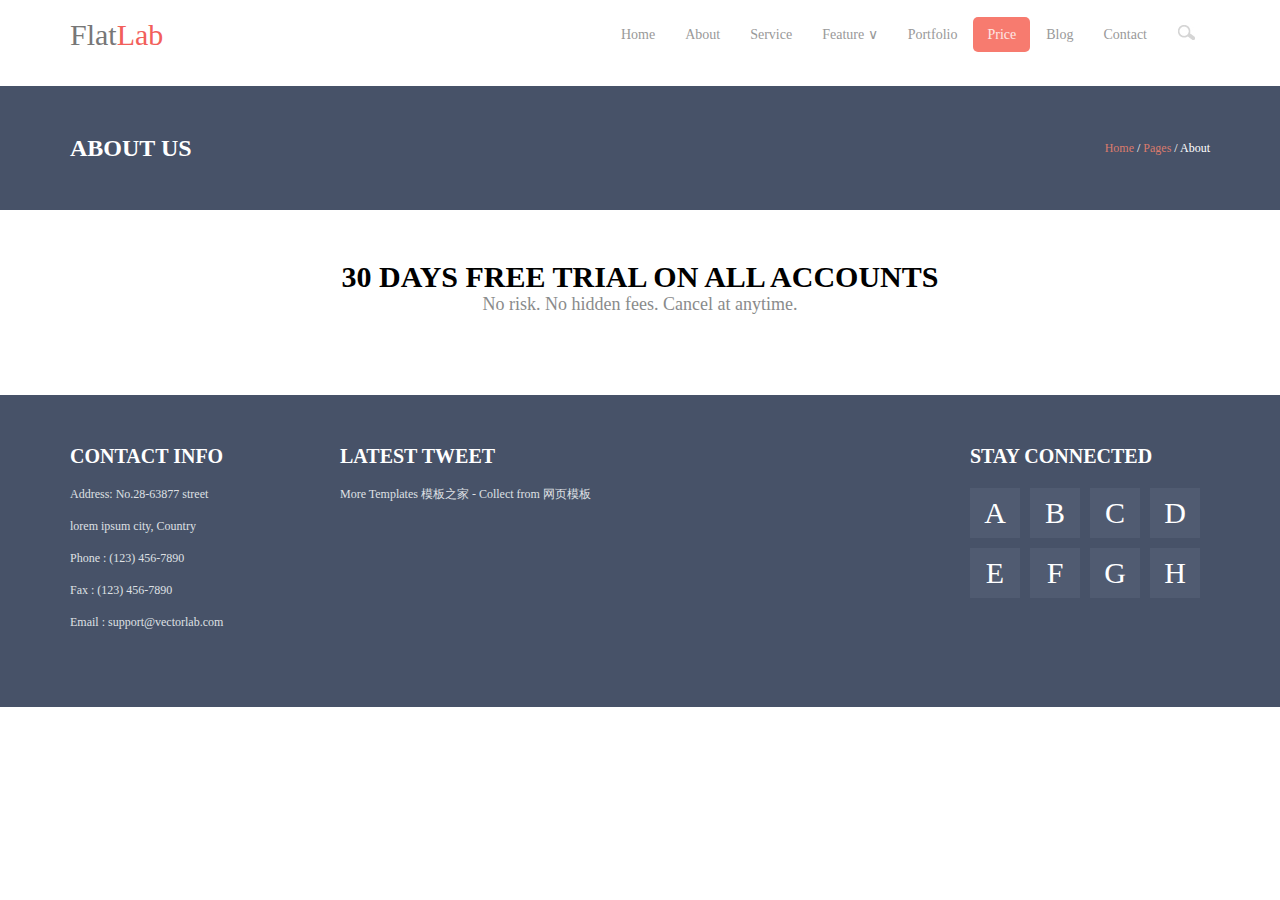
<file: FlatLab页面/Price.html>
<!DOCTYPE html>
<html lang="en">
<head>
    <meta charset="UTF-8">
    <meta name="keywords" content="杭州瑞烁网络科技股份有限公司" />
    <meta name="description" content="杭州瑞栎网络科技有限公司成立于2015年， 公司主要经营教育软件 多媒体技术 游戏软件 计算机数据处理技术 计算机系统集成 教育信息咨询，公司秉承与客户共赢理念，为企业提供高效、务实的互联网营销服务，在专业市场的电子商务建设领域具有独特优势和丰富经验。企业与未来智能商业之间架起一座桥梁，充分利用网络的先进技术，帮助专业市场创新管理模式、营销模式。全力打造现代化、国际化、电子化的专业市场贸易平台。在“诚实守信, 脚踏实地，充满激情，不断改进，提高效率, 瑞栎科技将通过不断改进产品质量及提高服务能力，为客户提供最适合需求和最富有前瞻性的优质产品与服务，搭建管理新模式，从而为客户创造最大的价值。"/>
    <link rel="stylesheet" href="./css/Price.css" />
    <title>Price-杭州瑞烁网络科技股份有限公司</title>
</head>
<body>

<!-- 头部导航栏 -->
<div class="header">
    <a class="flatlab" href="#">
        Flat<span>Lab</span>
    </a>
    <ul class="nav">
        <li><a href="#">Home</a></li>
        <li><a href="#">About</a></li>
        <li><a href="#">Service</a></li>
        <li><a href="#" class="feature">Feature ∨</a></li>
        <li><a href="#">Portfolio</a></li>
        <li><a href="#" class="price">Price</a></li>
        <li><a href="#">Blog</a></li>
        <li><a href="#">Contact</a></li>
        <li>
            <img src="images/search-icon.jpg" />
            <input class="search" type="text" placeholder="Search" />
        </li>
    </ul>
    <div class="clear"></div>
</div>

<!-- 导航栏2 -->
<div class="center-nav">
    <div class="nav-main">
        <h1>ABOUT US</h1>
        <div>
            <a href="#" class="red">Home</a>
            <span>/</span>
            <a href="#" class="red">Pages</a>
            <span>/</span>
            <a>About</a>
        </div>
    </div>
</div>

<!-- 内容 -->
<div class="main">
    <h1>30 DAYS FREE TRIAL ON ALL ACCOUNTS</h1>
    <p class="text">No risk. No hidden fees. Cancel at anytime.</p>
    <ul>
        <li></li>
    </ul>
</div>
<!-- 底部 -->
<div class="foot">
    <ul>
        <li class="foot-left">
            <h3>CONTACT INFO</h3>
            <p>Address: No.28-63877 street</p>
            <p>lorem ipsum city, Country</p>
            <p>Phone : (123) 456-7890</p>
            <p>Fax : (123) 456-7890</p>
            <p>Email : support@vectorlab.com</p>
        </li>
        <li class="foot-center">
            <h3>LATEST TWEET</h3>
            <p>More Templates 模板之家 - Collect from 网页模板</p>
        </li>
        <li class="foot-right">
            <h3>STAY CONNECTED</h3>
            <ul>
                <li><a>A</a></li>
                <li><a>B</a></li>
                <li><a>C</a></li>
                <li><a>D</a></li>
                <li><a>E</a></li>
                <li><a>F</a></li>
                <li><a>G</a></li>
                <li><a>H</a></li>
            </ul>
        </li>
    </ul>
    <div class="clear"></div>
</div>

</body>
</html>
</file>
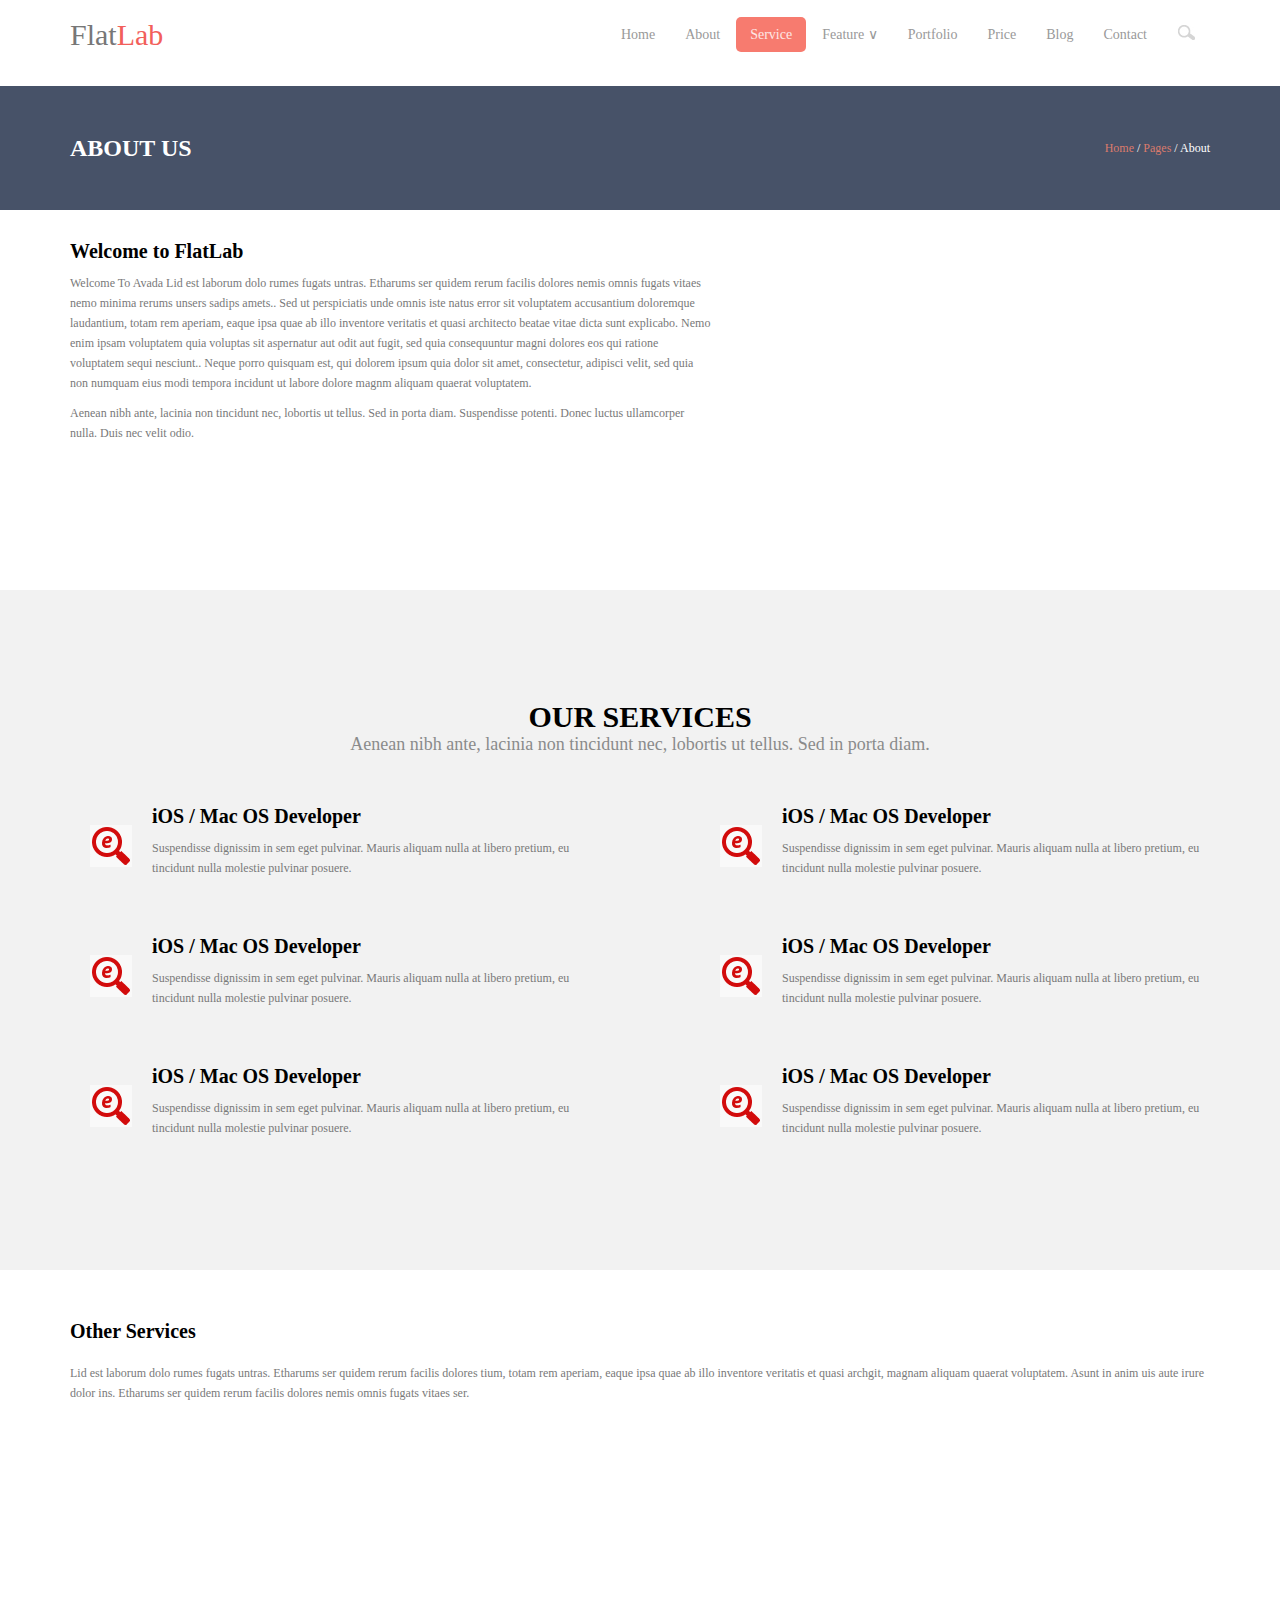
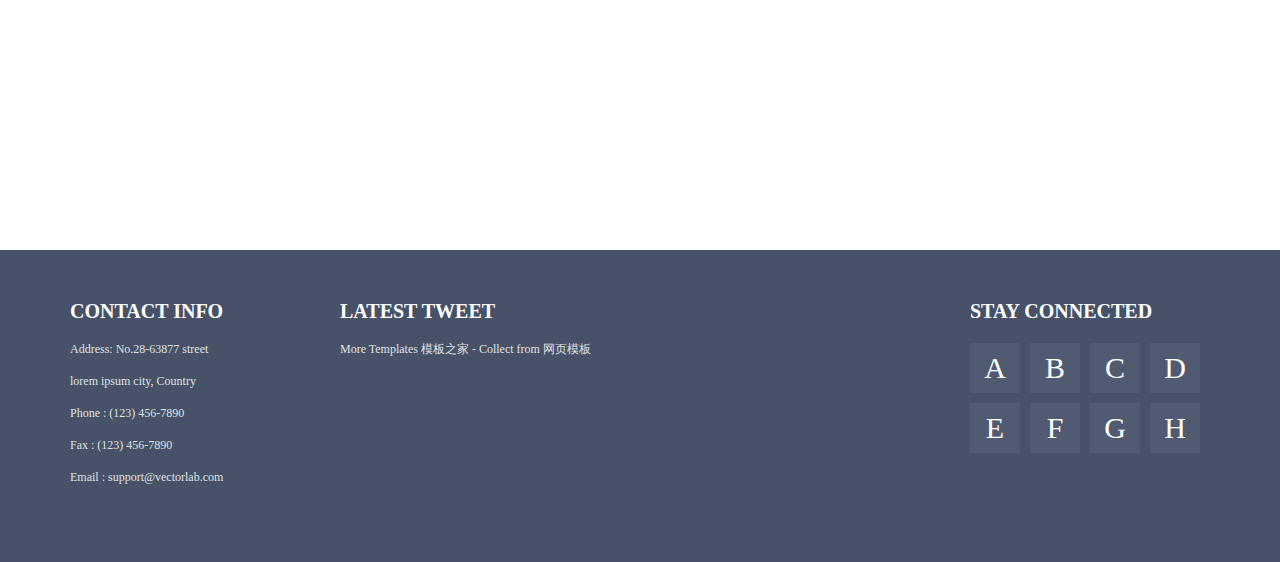
<file: FlatLab页面/Service.html>
<!DOCTYPE html>
<html lang="en">
<head>
    <meta charset="UTF-8">
    <meta name="keywords" content="杭州瑞烁网络科技股份有限公司" />
    <meta name="description" content="杭州瑞栎网络科技有限公司成立于2015年， 公司主要经营教育软件 多媒体技术 游戏软件 计算机数据处理技术 计算机系统集成 教育信息咨询，公司秉承与客户共赢理念，为企业提供高效、务实的互联网营销服务，在专业市场的电子商务建设领域具有独特优势和丰富经验。企业与未来智能商业之间架起一座桥梁，充分利用网络的先进技术，帮助专业市场创新管理模式、营销模式。全力打造现代化、国际化、电子化的专业市场贸易平台。在“诚实守信, 脚踏实地，充满激情，不断改进，提高效率, 瑞栎科技将通过不断改进产品质量及提高服务能力，为客户提供最适合需求和最富有前瞻性的优质产品与服务，搭建管理新模式，从而为客户创造最大的价值。"/>
    <link rel="stylesheet" href="./css/Service.css" />
    <title>Service-杭州瑞烁网络科技股份有限公司</title>
</head>
<body>

<!-- 头部导航栏 -->
<div class="header">
    <a class="flatlab" href="#">
        Flat<span>Lab</span>
    </a>
    <ul class="nav">
        <li><a href="#">Home</a></li>
        <li><a href="#">About</a></li>
        <li><a href="#" class="service">Service</a></li>
        <li><a href="#" class="feature">Feature ∨</a></li>
        <li><a href="#">Portfolio</a></li>
        <li><a href="#">Price</a></li>
        <li><a href="#">Blog</a></li>
        <li><a href="#">Contact</a></li>
        <li>
            <img src="images/search-icon.jpg" />
            <input class="search" type="text" placeholder="Search" />
        </li>
    </ul>
    <div class="clear"></div>
</div>

<!-- 导航栏2 -->
<div class="center-nav">
    <div class="nav-main">
        <h1>ABOUT US</h1>
        <div>
            <a href="#" class="red">Home</a>
            <span>/</span>
            <a href="#" class="red">Pages</a>
            <span>/</span>
            <a>About</a>
        </div>
    </div>
</div>

<!-- 内容1 -->

<div class="mainTop">
    <div></div>
    <div class="mainTop-right">
        <h2>Welcome to FlatLab</h2>
        <p>Welcome To Avada Lid est laborum dolo rumes fugats untras. Etharums ser quidem rerum facilis dolores nemis omnis fugats vitaes nemo minima rerums unsers sadips amets.. Sed ut perspiciatis unde omnis iste natus error sit voluptatem accusantium doloremque laudantium, totam rem aperiam, eaque ipsa quae ab illo inventore veritatis et quasi architecto beatae vitae dicta sunt explicabo. Nemo enim ipsam voluptatem quia voluptas sit aspernatur aut odit aut fugit, sed quia consequuntur magni dolores eos qui ratione voluptatem sequi nesciunt.. Neque porro quisquam est, qui dolorem ipsum quia dolor sit amet, consectetur, adipisci velit, sed quia non numquam eius modi tempora incidunt ut labore dolore magnm aliquam quaerat voluptatem.
        </p>
        <p>Aenean nibh ante, lacinia non tincidunt nec, lobortis ut tellus. Sed in porta diam. Suspendisse potenti. Donec luctus ullamcorper nulla. Duis nec velit odio.
        </p>
    </div>
</div>
<div class="clear"></div>


<!-- 内容2 -->
<div class="mainCenter">
    <div class="mainCenter-c">
        <h1>OUR SERVICES</h1>
        <p class="text">Aenean nibh ante, lacinia non tincidunt nec, lobortis ut tellus. Sed in porta diam.</p>
        <ul>
            <li>
                <img src="images/page_09.png" />
                <div>
                    <h3>iOS / Mac OS Developer</h3>
                    <p>Suspendisse dignissim in sem eget pulvinar. Mauris aliquam nulla at libero pretium, eu tincidunt nulla molestie pulvinar posuere.</p>
                </div>
            </li>
            <li class="right">
                <img src="images/page_09.png" />
                <div>
                    <h3>iOS / Mac OS Developer</h3>
                    <p>Suspendisse dignissim in sem eget pulvinar. Mauris aliquam nulla at libero pretium, eu tincidunt nulla molestie pulvinar posuere.</p>
                </div>
            </li>
            <li>
                <img src="images/page_09.png" />
                <div>
                    <h3>iOS / Mac OS Developer</h3>
                    <p>Suspendisse dignissim in sem eget pulvinar. Mauris aliquam nulla at libero pretium, eu tincidunt nulla molestie pulvinar posuere.</p>
                </div>
            </li>
            <li class="right">
                <img src="images/page_09.png" />
                <div>
                    <h3>iOS / Mac OS Developer</h3>
                    <p>Suspendisse dignissim in sem eget pulvinar. Mauris aliquam nulla at libero pretium, eu tincidunt nulla molestie pulvinar posuere.</p>
                </div>
            </li>
            <li>
                <img src="images/page_09.png" />
                <div>
                    <h3>iOS / Mac OS Developer</h3>
                    <p>Suspendisse dignissim in sem eget pulvinar. Mauris aliquam nulla at libero pretium, eu tincidunt nulla molestie pulvinar posuere.</p>
                </div>
            </li>
            <li class="right">
                <img src="images/page_09.png" />
                <div>
                    <h3>iOS / Mac OS Developer</h3>
                    <p>Suspendisse dignissim in sem eget pulvinar. Mauris aliquam nulla at libero pretium, eu tincidunt nulla molestie pulvinar posuere.</p>
                </div>
            </li>
        </ul>
    </div>
    <div class="clear"></div>
</div>

<!-- 内容3 -->
<div class="mainBottom">
    <h2>Other Services</h2>
    <p>Lid est laborum dolo rumes fugats untras. Etharums ser quidem rerum facilis dolores tium, totam rem aperiam, eaque ipsa quae ab illo inventore veritatis et quasi archgit, magnam aliquam quaerat voluptatem. Asunt in anim uis aute irure dolor ins. Etharums ser quidem rerum facilis dolores nemis omnis fugats vitaes ser.</p>
    <div></div>
</div>

<!-- 底部 -->
<div class="foot">
    <ul>
        <li class="foot-left">
            <h3>CONTACT INFO</h3>
            <p>Address: No.28-63877 street</p>
            <p>lorem ipsum city, Country</p>
            <p>Phone : (123) 456-7890</p>
            <p>Fax : (123) 456-7890</p>
            <p>Email : support@vectorlab.com</p>
        </li>
        <li class="foot-center">
            <h3>LATEST TWEET</h3>
            <p>More Templates 模板之家 - Collect from 网页模板</p>
        </li>
        <li class="foot-right">
            <h3>STAY CONNECTED</h3>
            <ul>
                <li><a>A</a></li>
                <li><a>B</a></li>
                <li><a>C</a></li>
                <li><a>D</a></li>
                <li><a>E</a></li>
                <li><a>F</a></li>
                <li><a>G</a></li>
                <li><a>H</a></li>
            </ul>
        </li>
    </ul>
    <div class="clear"></div>
</div>

</body>
</html>
</file>
<file: FlatLab页面/css/Home.css>
/* 全局统一属性 */

*{padding: 0;margin: 0;}

ul,ol{list-style: none;}

img{border: 0;padding: 0;margin: 0;}

body{font-size: 12px;font-family: "Microsoft Yahei";}

input{margin: 0;padding: 0;border: 0;outline-color: transparent;}

a{text-decoration: none;}

.clear{clear: both;font-size: 0;line-height: 0;height: 0;}

/* 头部导航栏 */

.header{width: 1140px;height: 70px;margin: 0 auto;line-height: 70px;min-width: 1140px;}

.flatlab{font-size: 30px;color: #777;float: left;}

.flatlab span{color: #f25f5b;}

.nav{color: #999;float: right;font-size: 14px;}

.nav li{float: left;padding: 0 1px;}

.nav li a{padding: 10px 14px;color: #999;}

.nav li img{padding: 25px 14px;float: left;}

.nav li .search{height: 32px;width: 142px;border: 1px solid #EBEBEB;border-radius: 5px;background: url("../images/search-icon.jpg") no-repeat 10px 8px #FFF;padding-left: 36px;color: #CBCBCB;font-size: 14px;display: none;}

.nav li .home{background: #F77B6F;border-radius: 5px;color: #FEE7E5;}
.nav li a:hover{background: #F77B6F;border-radius: 5px;color: #FEE7E5;}

/* 轮播图 */
.loop{height: 590px;width: 100%;position: relative;}

.loop img{position: absolute;left: 0;top: 0;}

.loop .previous{position: absolute;left: 20px;top: 50%;margin-top: -20px;width: 40px;height: 40px;background-image: url("../images/large_left.png");z-index: 5;opacity: 0;}

.loop .next{position: absolute;right: 20px;top: 50%;margin-top: -20px;width: 40px;height: 40px;background-image: url("../images/large_right.png");z-index: 5;opacity: 0;}

.loop .previous1{position: absolute;left: 0;top: 50%;margin-top: -20px;width: 40px;height: 40px;background: url("../images/large_left.png") no-repeat 0 -40px;z-index: 6;opacity: 0;}

.loop .next1{position: absolute;right: 0;top: 50%;margin-top: -20px;width: 40px;height: 40px;background: url("../images/large_right.png") no-repeat 0 -40px;z-index: 6;opacity: 0;}

.loop:hover .previous{opacity: 1;transition: opacity 1s;}
.loop:hover .next{opacity: 1;transition: opacity 1s;}
.loop .previous:hover .previous1{opacity: 1;transition: opacity 1s;}
.loop .next:hover .next1{opacity: 1;transition: opacity 1s;}

@keyframes dh {
    0% {
        width:5px;
    }
    100% {
        width:1900px;
    }
}
.stretch{width: 5px;height: 5px;background: #CDCED3;position: absolute;left: 0;top: 0;animation: dh 5s linear infinite;}

/* 内容1 */

.content{width: 1140px;height: 600px;margin: 0 auto;min-width: 1140px;}

.content h2{font-size: 30px;text-align: center;}

.content .p1{font-size: 18px;line-height: 36px;text-align: center;}

.content .content-left{width: 360px;float: left;margin-top: 52px;}

.content .content-left div{height: 210px;width: 360px;background: #F4F4F4;border-radius: 10px;color: #797979;}

.content .content-left div p{line-height: 210px;font-size: 18px;text-align: center;}

.content .content-left .text{font-size: 14px;color: #797979;line-height: 22px;margin-top: 30px;text-align: left;}

.content .content-center{margin: 52px 30px 0 30px;}

.content .content-center div p{background: #F77B6F;color: #FFF;border-radius: 10px;}

.content ul .content-left div:hover{background: #F77B6F;transition: background 0.5s,color 0.5s;color: #FFF;}

.content-b{margin-top: 80px;}

.content-btm{width: 848px;height: 90px;background: #475168;border-radius: 5px;float: left;}

.content-btm h3{font-size: 20px;padding: 15px 0 0 20px;}

.content-btm p{font-size: 12px;padding: 8px 0 0 20px;}

.content .btn{height: 90px;width: 262px;text-align: center;line-height: 90px;background: #FF6C60;color: #FFF;float: right;border-radius: 5px;font-size: 20px;cursor:pointer;}

.content .btn:hover{background: #EC6459;}

/* 中间内容 */

.center{background: #F4F4F4;width: 100%;height: 546px;margin-top: 78px;min-width: 1140px;}

.center-main{width: 1140px;height: 546px;margin: 0 auto;padding-top: 120px;}

.center-main img{float: left;padding-left: 70px;}

.center-main .center-right{float: right;width: 556px;height: 426px;}

.center-main .center-right h3{font-size: 24px;color: #475168;}

.center-main .center-right p{color: #797979;font-size: 12px;line-height: 22px;margin: 35px 0 45px 0;}

.center-main .btn1{width: 190px;height: 62px;background: #475168;font-size: 14px;text-align: center;line-height: 62px;border-radius: 5px;color: #FFF;}

.center-main .btn1:hover{background: #EA786E;transition: background 0.5s;}

/* 轮播图2 */

.loop2{width: 1140px;height: 266px;margin: 20px auto;}
.loop2Left{height: 266px;width: 560px;position: relative;float: left;}
.loop2Left .title{float: left;}
.loop2Left .title-c{padding: 0 1px;}
.loop2Left a{height: 54px;width: 186px;background: #6F6F6F;display: block;color: #FFF;text-align: center;line-height: 54px;font-size: 18px;cursor: pointer;}
.loop2Left a:hover{background: #F4F4F4;color: #6F6F6F;}
.loop2Left .first{background: #F4F4F4;color: #6F6F6F;}
.loop2Left ul{width: 560px;height: 210px;background: #F4F4F4;display: none;position: absolute;left: 0;top: 54px;}
.loop2Left ul li{padding-top: 15px;}
.loop2Left ul li img{width: 50px;height: 50px;padding-left: 16px;float: left;}
.loop2Left ul li p{font-size: 14px;padding-left: 10px;float: left;line-height: 24px;color: #6F6F6F;}
.loop2Left .red{color: #F77B6F;}

.rightLoop{float: right;position: relative;width: 554px;height: 264px;overflow: hidden;}
.rightLoop .boy{width: 554px;height: 264px;position: absolute;left: 0;top: 12px;}
.rightLoop .girl{width: 554px;height: 264px;position: absolute;left: 554px;top: 12px;}
.rightLoop img{float: left;width: 120px;height: 120px;border-radius: 50%;}
.rightLoop .text1{float: left;padding: 40px 0 10px 20px;}
.rightLoop h6{color: #504946;font-size: 16px;}
.rightLoop p{color: #ababab;}
.rightLoop .text2{width: 554px;height: 100px;background: #F4F4F4;line-height: 20px;border-radius: 5px;margin-top: 20px;}
.rightLoop .text2 span{padding: 20px;display: block;}

.rightLoop .zuo{width: 40px;height: 40px;position: absolute;background: url("../images/large_left.png") no-repeat;left: 400px;top: 50px;}
.rightLoop .you{width: 40px;height: 40px;position: absolute;background: url("../images/large_right.png") no-repeat;left: 480px;top: 50px;}


/* 背景图 */

.bjt{background: url("../images/flat_parallax.jpg") no-repeat fixed 0 0;height: 400px;width: 100%;margin-top: 50px;min-width: 1140px;}

.bjt div{width: 1140px;height: 100px;margin: 0 auto;}

.bjt p{font-size: 25px;color: #FFF;text-align: center;padding-top: 162px;width: 1100px;}

/* logo */

.logo{height: 100px;width: 100%;margin-top: 50px;min-width: 1140px;}

.logo ul{width: 1140px;margin: 0 auto;}

.logo ul li{float: left;padding-right: 64px;}

.logo ul .logo-left{padding-left: 150px;}

/*-------------------------------------------------------*/

/* 底部 */

.foot {background: #475268;width: 100%;height: 312px;margin-top: 80px;min-width: 1140px;}

.foot ul{width: 1140px;margin: 0px auto;}

.foot-left{height: 190px;width: 240px;padding-top: 50px;float: left;}

.foot-left h3{font-size: 20px;color: #FFF;padding-bottom: 10px;}

.foot-left p{line-height: 32px;color: #DFE0E4;}

.foot-center{height: 190px;width: 340px;padding-top: 50px;float: left;margin-left: 30px;}

.foot-center h3{font-size: 20px;color: #FFF;padding-bottom: 10px;}

.foot-center p{line-height: 32px;color: #DFE0E4;}

.foot-right{height: 190px;width: 240px;padding-top: 50px;float: right;}

.foot-right h3{font-size: 20px;color: #FFF;padding-bottom: 10px;}

.foot-right ul{width: 240px;}

.foot-right ul li{height: 50px;width: 50px;background: #505B71;float: left;color: #FFF;text-align: center;line-height: 50px;font-size: 30px;margin: 10px 10px 0 0;cursor:pointer;}

.foot-right ul li:hover{background: #FF6C60;}
</file>
<file: souche/css/baiche.css>
*{
	margin:0;
	padding:0;
	line-height:1;
	font-family:Microsoft Yahei;
}
ul, ol{
	list-style:none;
}
a{
	text-decoration:none;
	color:inherit;
}
img{
	border:none;
}
.w1200{
	margin:0 auto;
	width:1200px;
}
.icon{
	background-image:url(../image/icon.png);
}
body{
	padding-top:80px;
}
.clear{
	clear: both;
}
/*顶部导航*/
.topNav{
	top:0;
	padding:20px 0;
	width:100%;
	height:36px;
	background-color:white;
	border-top:4px solid rgb(255, 88, 26);
}
.logo{
	float:left;
	margin:0 18px 0 6px;
	width:82px;
	height:36px;
	background-image:url(../image/logo.png);
}
.area{
	float:left;
	margin:3px 50px 3px 0;
	width:86px;
	height:28px;
	border:1px solid rgb(237, 237, 237);
	border-radius:2px;
}
.area span{
	display:block;
	padding-left:23px;
	height:28px;
	line-height:28px;
	font-size:14px;
	color:rgb(102, 102, 102);
	cursor:pointer;
}
.area .fixedBox{
	margin-top:3px;
	margin-left:-1px;
	width:360px;
	height:235px;
	border:1px solid rgb(255, 88, 26);
	display:none;
}
.topNav a{
	color:rgb(51, 51, 51);
}
.topNav .anchor{
	float:left;
	margin-right:34px;
	font-size:14px;
	line-height:36px;
	vertical-align:middle;
}
.topNav a.anchor:hover, .top .sign:hover{
	color:rgb(255, 88, 26);
}
.topNav div.anchor{
	display:inline;
}
.topNav input{
	float:left;
	margin-right:65px;
	padding:0 8px;
	width:200px;
	height:28px;
	border:2px solid rgb(230, 230, 230);
	line-height:28px;
	outline:none;
}
.topNav input:focus{
	border-color:rgb(204, 204, 204);
}
.topNav .sign{
	float:left;
	margin-right:15px;
	font-size:12px;
	line-height:36px;
}
.topNav .tel{
	float:right;
	width:154px;
	height:36px;
}
.topNav.normal{
	position:absolute;
}
.topNav.fixed{
	position:fixed;
	z-index:2;
}
/*轮播图*/
.banner{
	position:relative;
	height:460px;
}
.banner:hover i{
	opacity:.5;
}
.banner a{
	position:absolute;
	width:100%;
	height:100%;
	background-position:center;
	background-size:100% 100%;
}
.banner .current{
	z-index:1;
}
.banner i{
	position:absolute;
	top:208px;
	width:25px;
	height:44px;
	z-index:1;
	opacity:0;
	transition:opacity .5s;
}
.banner i:hover{
	opacity:1;
}
.banner .previous{
	left:66px;
	background-position:0 -37px;
}
.banner .next{
	right:66px;
	background-position:-26px -37px;
}
/*页中导航*/
.nav{
	height:139px;
	border:1px solid rgb(217, 217, 217);
}
/*主体内容*/
.main{
	padding-top:90px;
	overflow:hidden;
	background-color:rgb(242, 242, 242);
}
.main .w1200{
	overflow:hidden;
}
.main h1{
	text-align:center;
	font-size:32px;
	font-weight:normal;
	color:rgb(51, 51, 51);
}
.main p{
	color:rgb(153, 153, 153);
}
.main > p, .product > p{
	margin:20px 0 42px;
	text-align:center;
}
.main .container{
	width:1220px;
}
.main .container a{
	float:left;
	margin:40px 30px 0 10px;
	padding-left:285px;
	width:285px;
	height:240px;
	background-color:white;
	background-repeat:no-repeat;
	text-align:center;
}
.main .container a:hover{
	box-shadow:0 4px 8px 0 rgb(182, 182, 182);
}
.main .container a:hover h2{
	color:rgb(255, 88, 26);
}
.main .container a:hover img{
	margin-left:-10px;
}
.main .container a h2{
	margin-top:34px;
	font-weight:normal;
	font-size:20px;
	color:rgb(68, 68, 68);
}
.main .container a p{
	margin-top:16px;
	font-size:14px;
}
.main .container a img{
	margin-top:45px;
	width:160px;
	height:105px;
	transition:margin-left .25s;
}
.main .product{
	margin-top:80px;
	padding-top:82px;
	height:390px;
	background-color:white;
}
.main .product ul{
	width: 1200px;
	margin: 66px auto;
}
.main .product ul li{
	width: 326px;
	float: left;
	padding: 10px 32px;
	border-left: 1px solid #E6E6E6;
}
.main .product .liOne{
	border-left: none;
	padding-left: 40px;
}
.main .product ul li img{
	float: left;
	padding-right: 20px;
}
.main .product ul li h3{
	font-weight: normal;
	padding-top: 7px;
	font-size: 20px;
	color: #333333;
}
.main .product ul li span{
	font-size: 14px;
	line-height: 40px;
	color: #333333;
}
.main .product ul li div{
	margin-top: 11px;
}
.main .product ul li div p{
	font-size: 12px;
	line-height: 16px;
}
.main .product .more{
	color: #FD7240;
	font-size: 14px;
	margin-top:18px;
	display: block;
}
/*底部导航*/
.bottomNav{
	height:400px;
	background-color:rgb(31, 31, 31);
}
.bottomNav ul{
	height: 162px;
	width: 1200px;
	margin: 0 auto;
}
.bottomNav ul li{
	width: 190px;
	margin: 34px 0;
	float: left;
}
.bottomNav ul li h3{
	color: #FFF;
	font-size: 14px;
	padding-bottom: 10px;
}
.bottomNav ul li p{
	font-size: 12px;
	color: #717171;
	line-height: 24px;
}

.city{
	width: 1200px;
	color: #717171;
	font-size: 12px;
	margin: 0 auto;
}
.city a{
	line-height: 24px;
	padding: 0 5px;
}

.lianjie{
	width: 1200px;
	border-top: 1px solid #717171;
	border-bottom: 1px solid #717171;
	margin: 0 auto;
	margin-top: 34px;
	padding: 10px 0;
}
.lianjie a{
	color: #717171;
	font-size: 12px;
	line-height: 20px;
	padding-right: 26px;
	display: block;
	float: left;
}

.bq{
	width: 1200px;
	color: #717171;
	font-size: 12px;
	margin: 10px auto;
}
/*侧边栏*/
.fixedNav{
	position:fixed;
	right:0;
	bottom:50px;
	width:52px;
	height:284px;
	z-index:1;
	transition:width .25s;
}
.fixedNav:hover{
	width:80px;
}
.fixedNav:hover .anchor span{
	width:auto;
}
.fixedNav div{
	height:34px;
	overflow:hidden;
	background-color:rgb(255, 88, 26);
	text-indent:14px;
	font-size:14px;
	line-height:34px;
	color:white;
}
.fixedNav .anchor{
	float:left;
	width:100%;
	height:54px;
	overflow:hidden;
	background-color:rgb(247, 247, 247);
	border-bottom:1px solid rgb(230, 230, 230);
	border-left:1px solid rgb(230, 230, 230);
	font-size:12px;
	color:rgb(102, 102, 102);
}
.fixedNav .anchor:hover{
	background-color:white;
}
.fixedNav .anchor .icon{
	margin:10px 0 8px 18px;
	display:block;
	width:16px;
	height:16px;
	background-size:0;
	background-color:black;
}
.fixedNav .anchor .favor{
	background-position:;
}
.fixedNav .anchor .consult{
	background-position:;
}
.fixedNav .anchor .sell{
	background-position:;
}
.fixedNav .anchor .feedback{
	background-position:;
}
.fixedNav .anchor span{
	margin-left:16px;
	display:block;
	width:24px;
	height:12px;
	overflow:hidden;
}
.top{
	position:fixed;
	right:0;
	bottom:50px;
	width:52px;
	height:25px;
	background-color:rgb(51, 51, 51);
	text-align:center;
	font-size:12px;
	line-height:25px;
	color:white;
	cursor:pointer;
	z-index:1;
}
</file>
<file: FlatLab页面/css/About.css>
/* 全局统一属性 */

*{padding: 0;margin: 0;}

ul,ol{list-style: none;}

img{border: 0;padding: 0;margin: 0;}

body{font-size: 12px;font-family: "Microsoft Yahei";}

input{margin: 0;padding: 0;border: 0;outline-color: transparent;}

a{text-decoration: none;}

.clear{clear: both;font-size: 0;line-height: 0;height: 0;}

/* 头部导航栏 */

.header{width: 1140px;height: 70px;margin: 0 auto;line-height: 70px;min-width: 1140px;}

.flatlab{font-size: 30px;color: #777;float: left;}

.flatlab span{color: #f25f5b;}

.nav{color: #999;float: right;font-size: 14px;}

.nav li{float: left;padding: 0 1px;}

.nav li a{padding: 10px 14px;color: #999;}

.nav li img{padding: 25px 14px;float: left;}

.nav li .search{height: 32px;width: 142px;border: 1px solid #EBEBEB;border-radius: 5px;background: url("../images/search-icon.jpg") no-repeat 10px 8px #FFF;padding-left: 36px;color: #CBCBCB;font-size: 14px;display: none;}

.nav li .about{background: #F77B6F;border-radius: 5px;color: #FEE7E5;}
.nav li a:hover{background: #F77B6F;border-radius: 5px;color: #FEE7E5;transition: background 05s}

/* 导航栏2 */
.center-nav{width: 100%;background: #475268;min-width: 1140px;margin-top: 16px;}

.center-nav .nav-main{width: 1140px;height: 124px;margin: 0 auto;line-height: 124px;}

.center-nav .nav-main h1{font-size: 24px;color: #FFF;float: left;}

.center-nav .nav-main div{float: right;color: #FFF;}

.center-nav .nav-main div .red{color: #DB7B6C;}

/* 内容1 */
.mainTop{width: 1140px;height: 270px;margin: 30px auto;min-width: 1140px;}
.mainTop .mainTop-right{width: 644px;height: 270px;float: right;}
.mainTop .mainTop-right h2{font-size: 20px;}
.mainTop .mainTop-right p{margin-top: 10px;line-height: 20px;color: #797979;}

.mainTop-btm{width: 1140px;height: 80px;margin: 0 auto;}
.mainTop-btm li{height: 80px;width: 510px;float: left;}
.mainTop-btm .right{float: right;}
.mainTop-btm li img{float: left;padding: 20px;}
.mainTop-btm li h3{font-size: 20px;}
.mainTop-btm li p{color: #797979;line-height: 20px;margin-top: 10px;}

/* 内容2 */
.mainCenter{width: 100%;height: 388px;background: #F2F2F2;margin-top: 50px;min-width: 1140px;}
.mainCenter .mainCenter-c{width: 1140px;height: 388px;margin: 0 auto;}

/* 内容3 */
.mainBottom{width: 1140px;margin: 0 auto;margin-top: 50px;min-width: 1140px;}
.mainBottom h1{font-size: 30px;text-align: center;}
.mainBottom .text{color: #8a8b8b;text-align: center;font-size: 18px;}

.mainBottom ul{margin-top: 50px;min-width: 1140px;}
.mainBottom li{width: 346px;height: 390px;text-align: center;float: left;}
.mainBottom .mainBottom-c{padding: 0 50px;}
.mainBottom li .name{color: #f37c6b;font-size: 18px;}
.mainBottom li p{color: #a1a1a1;line-height: 20px;padding-top: 4px;}
.mainBottom li .symbol{padding: 10px 0;font-size: 24px;}
.mainBottom li .symbol a{color: #a1a1a1;padding: 0 6px;}
.mainBottom li .symbol a:hover{color: #f37c6b;}

/* 底部 */

.foot {background: #475268;width: 100%;height: 312px;margin-top: 80px;min-width: 1140px;}

.foot ul{width: 1140px;margin: 0px auto;}

.foot-left{height: 190px;width: 240px;padding-top: 50px;float: left;}

.foot-left h3{font-size: 20px;color: #FFF;padding-bottom: 10px;}

.foot-left p{line-height: 32px;color: #DFE0E4;}

.foot-center{height: 190px;width: 340px;padding-top: 50px;float: left;margin-left: 30px;}

.foot-center h3{font-size: 20px;color: #FFF;padding-bottom: 10px;}

.foot-center p{line-height: 32px;color: #DFE0E4;}

.foot-right{height: 190px;width: 240px;padding-top: 50px;float: right;}

.foot-right h3{font-size: 20px;color: #FFF;padding-bottom: 10px;}

.foot-right ul{width: 240px;}

.foot-right ul li{height: 50px;width: 50px;background: #505B71;float: left;color: #FFF;text-align: center;line-height: 50px;font-size: 30px;margin: 10px 10px 0 0;cursor:pointer;}

.foot-right ul li:hover{background: #FF6C60;}
</file>
<file: FlatLab页面/css/Blog.css>
/* 全局统一属性 */

*{padding: 0;margin: 0;}

ul,ol{list-style: none;}

img{border: 0;padding: 0;margin: 0;}

body{font-size: 12px;font-family: "Microsoft Yahei";}

input{margin: 0;padding: 0;border: 0;outline-color: transparent;}

a{text-decoration: none;}

.clear{clear: both;font-size: 0;line-height: 0;height: 0;}

/* 头部导航栏 */

.header{width: 1140px;height: 70px;margin: 0 auto;line-height: 70px;min-width: 1140px;}

.flatlab{font-size: 30px;color: #777;float: left;}

.flatlab span{color: #f25f5b;}

.nav{color: #999;float: right;font-size: 14px;}

.nav li{float: left;padding: 0 1px;}

.nav li a{padding: 10px 14px;color: #999;}

.nav li img{padding: 25px 14px;float: left;}

.nav li .search{height: 32px;width: 142px;border: 1px solid #EBEBEB;border-radius: 5px;background: url("../images/search-icon.jpg") no-repeat 10px 8px #FFF;padding-left: 36px;color: #CBCBCB;font-size: 14px;display: none;}

.nav li .blog{background: #F77B6F;border-radius: 5px;color: #FEE7E5;}
.nav li a:hover{background: #F77B6F;border-radius: 5px;color: #FEE7E5;transition: background 0.5s,color 0.5s;}

/* 导航栏2 */
.center-nav{width: 100%;background: #475268;min-width: 1140px;margin-top: 16px;}

.center-nav .nav-main{width: 1140px;height: 124px;margin: 0 auto;line-height: 124px;}

.center-nav .nav-main h1{font-size: 24px;color: #FFF;float: left;}

.center-nav .nav-main div{float: right;color: #FFF;}

.center-nav .nav-main div .red{color: #DB7B6C;}

/* 底部 */

.foot {background: #475268;width: 100%;height: 312px;margin-top: 80px;min-width: 1140px;}

.foot ul{width: 1140px;margin: 0px auto;}

.foot-left{height: 190px;width: 240px;padding-top: 50px;float: left;}

.foot-left h3{font-size: 20px;color: #FFF;padding-bottom: 10px;}

.foot-left p{line-height: 32px;color: #DFE0E4;}

.foot-center{height: 190px;width: 340px;padding-top: 50px;float: left;margin-left: 30px;}

.foot-center h3{font-size: 20px;color: #FFF;padding-bottom: 10px;}

.foot-center p{line-height: 32px;color: #DFE0E4;}

.foot-right{height: 190px;width: 240px;padding-top: 50px;float: right;}

.foot-right h3{font-size: 20px;color: #FFF;padding-bottom: 10px;}

.foot-right ul{width: 240px;}

.foot-right ul li{height: 50px;width: 50px;background: #505B71;float: left;color: #FFF;text-align: center;line-height: 50px;font-size: 30px;margin: 10px 10px 0 0;cursor:pointer;}

.foot-right ul li:hover{background: #FF6C60;}
</file>
<file: FlatLab页面/css/Contact.css>
/* 全局统一属性 */

*{padding: 0;margin: 0;}

ul,ol{list-style: none;}

img{border: 0;padding: 0;margin: 0;}

body{font-size: 12px;font-family: "Microsoft Yahei";}

input{margin: 0;padding: 0;border: 0;outline-color: transparent;}

a{text-decoration: none;}

.clear{clear: both;font-size: 0;line-height: 0;height: 0;}

/* 头部导航栏 */

.header{width: 1140px;height: 70px;margin: 0 auto;line-height: 70px;min-width: 1140px;}

.flatlab{font-size: 30px;color: #777;float: left;}

.flatlab span{color: #f25f5b;}

.nav{color: #999;float: right;font-size: 14px;}

.nav li{float: left;padding: 0 1px;}

.nav li a{padding: 10px 14px;color: #999;}

.nav li img{padding: 25px 14px;float: left;}

.nav li .search{height: 32px;width: 142px;border: 1px solid #EBEBEB;border-radius: 5px;background: url("../images/search-icon.jpg") no-repeat 10px 8px #FFF;padding-left: 36px;color: #CBCBCB;font-size: 14px;display: none;}

.nav li .contact{background: #F77B6F;border-radius: 5px;color: #FEE7E5;}
.nav li a:hover{background: #F77B6F;border-radius: 5px;color: #FEE7E5;transition: background 0.5s,color 0.5s;}

/* 导航栏2 */
.center-nav{width: 100%;background: #475268;min-width: 1140px;margin-top: 16px;}

.center-nav .nav-main{width: 1140px;height: 124px;margin: 0 auto;line-height: 124px;}

.center-nav .nav-main h1{font-size: 24px;color: #FFF;float: left;}

.center-nav .nav-main div{float: right;color: #FFF;}

.center-nav .nav-main div .red{color: #DB7B6C;}

/* 底部 */

.foot {background: #475268;width: 100%;height: 312px;margin-top: 80px;min-width: 1140px;}

.foot ul{width: 1140px;margin: 0px auto;}

.foot-left{height: 190px;width: 240px;padding-top: 50px;float: left;}

.foot-left h3{font-size: 20px;color: #FFF;padding-bottom: 10px;}

.foot-left p{line-height: 32px;color: #DFE0E4;}

.foot-center{height: 190px;width: 340px;padding-top: 50px;float: left;margin-left: 30px;}

.foot-center h3{font-size: 20px;color: #FFF;padding-bottom: 10px;}

.foot-center p{line-height: 32px;color: #DFE0E4;}

.foot-right{height: 190px;width: 240px;padding-top: 50px;float: right;}

.foot-right h3{font-size: 20px;color: #FFF;padding-bottom: 10px;}

.foot-right ul{width: 240px;}

.foot-right ul li{height: 50px;width: 50px;background: #505B71;float: left;color: #FFF;text-align: center;line-height: 50px;font-size: 30px;margin: 10px 10px 0 0;cursor:pointer;}

.foot-right ul li:hover{background: #FF6C60;}
</file>
<file: FlatLab页面/css/Portfolio.css>
/* 全局统一属性 */

*{padding: 0;margin: 0;}

ul,ol{list-style: none;}

img{border: 0;padding: 0;margin: 0;}

body{font-size: 12px;font-family: "Microsoft Yahei";}

input{margin: 0;padding: 0;border: 0;outline-color: transparent;}

a{text-decoration: none;}

.clear{clear: both;font-size: 0;line-height: 0;height: 0;}

/* 头部导航栏 */

.header{width: 1140px;height: 70px;margin: 0 auto;line-height: 70px;min-width: 1140px;}

.flatlab{font-size: 30px;color: #777;float: left;}

.flatlab span{color: #f25f5b;}

.nav{color: #999;float: right;font-size: 14px;}

.nav li{float: left;padding: 0 1px;}

.nav li a{padding: 10px 14px;color: #999;}

.nav li img{padding: 25px 14px;float: left;}

.nav li .search{height: 32px;width: 142px;border: 1px solid #EBEBEB;border-radius: 5px;background: url("../images/search-icon.jpg") no-repeat 10px 8px #FFF;padding-left: 36px;color: #CBCBCB;font-size: 14px;display: none;}

.nav li .portfolio{background: #F77B6F;border-radius: 5px;color: #FEE7E5;}
.nav li a:hover{background: #F77B6F;border-radius: 5px;color: #FEE7E5;transition: background 0.5s,color 0.5s;}

/* 导航栏2 */
.center-nav{width: 100%;background: #475268;min-width: 1140px;margin-top: 16px;}

.center-nav .nav-main{width: 1140px;height: 124px;margin: 0 auto;line-height: 124px;}

.center-nav .nav-main h1{font-size: 24px;color: #FFF;float: left;}

.center-nav .nav-main div{float: right;color: #FFF;}

.center-nav .nav-main div .red{color: #DB7B6C;}

/* 内容 */
.main{width: 1140px;margin: 50px auto;}
.main .mainTop li{background: #E2E0E1;float: left;line-height: 38px;border-radius: 5px;margin-right: 10px;}
.main .mainTop li a{padding: 10px 16px;color: #999;}
.main .mainTop li a:hover{background: #F77B6F;border-radius: 5px;color: #FEE7E5;transition: background 0.5s,color 0.5s;}

/* 底部 */

.foot {background: #475268;width: 100%;height: 312px;margin-top: 80px;min-width: 1140px;}

.foot ul{width: 1140px;margin: 0px auto;}

.foot-left{height: 190px;width: 240px;padding-top: 50px;float: left;}

.foot-left h3{font-size: 20px;color: #FFF;padding-bottom: 10px;}

.foot-left p{line-height: 32px;color: #DFE0E4;}

.foot-center{height: 190px;width: 340px;padding-top: 50px;float: left;margin-left: 30px;}

.foot-center h3{font-size: 20px;color: #FFF;padding-bottom: 10px;}

.foot-center p{line-height: 32px;color: #DFE0E4;}

.foot-right{height: 190px;width: 240px;padding-top: 50px;float: right;}

.foot-right h3{font-size: 20px;color: #FFF;padding-bottom: 10px;}

.foot-right ul{width: 240px;}

.foot-right ul li{height: 50px;width: 50px;background: #505B71;float: left;color: #FFF;text-align: center;line-height: 50px;font-size: 30px;margin: 10px 10px 0 0;cursor:pointer;}

.foot-right ul li:hover{background: #FF6C60;}
</file>
<file: FlatLab页面/css/Price.css>
/* 全局统一属性 */

*{padding: 0;margin: 0;}

ul,ol{list-style: none;}

img{border: 0;padding: 0;margin: 0;}

body{font-size: 12px;font-family: "Microsoft Yahei";}

input{margin: 0;padding: 0;border: 0;outline-color: transparent;}

a{text-decoration: none;}

.clear{clear: both;font-size: 0;line-height: 0;height: 0;}

/* 头部导航栏 */

.header{width: 1140px;height: 70px;margin: 0 auto;line-height: 70px;min-width: 1140px;}

.flatlab{font-size: 30px;color: #777;float: left;}

.flatlab span{color: #f25f5b;}

.nav{color: #999;float: right;font-size: 14px;}

.nav li{float: left;padding: 0 1px;}

.nav li a{padding: 10px 14px;color: #999;}

.nav li img{padding: 25px 14px;float: left;}

.nav li .search{height: 32px;width: 142px;border: 1px solid #EBEBEB;border-radius: 5px;background: url("../images/search-icon.jpg") no-repeat 10px 8px #FFF;padding-left: 36px;color: #CBCBCB;font-size: 14px;display: none;}

.nav li .price{background: #F77B6F;border-radius: 5px;color: #FEE7E5;}
.nav li a:hover{background: #F77B6F;border-radius: 5px;color: #FEE7E5;transition: background 0.5s,color 0.5s;}

/* 导航栏2 */
.center-nav{width: 100%;background: #475268;min-width: 1140px;margin-top: 16px;}

.center-nav .nav-main{width: 1140px;height: 124px;margin: 0 auto;line-height: 124px;}

.center-nav .nav-main h1{font-size: 24px;color: #FFF;float: left;}

.center-nav .nav-main div{float: right;color: #FFF;}

.center-nav .nav-main div .red{color: #DB7B6C;}

/* 内容 */
.main{width: 1140px;margin: 0 auto;margin-top: 50px;min-width: 1140px;}
.main h1{font-size: 30px;text-align: center;}
.main .text{color: #8a8b8b;text-align: center;font-size: 18px;}


/* 底部 */

.foot {background: #475268;width: 100%;height: 312px;margin-top: 80px;min-width: 1140px;}

.foot ul{width: 1140px;margin: 0px auto;}

.foot-left{height: 190px;width: 240px;padding-top: 50px;float: left;}

.foot-left h3{font-size: 20px;color: #FFF;padding-bottom: 10px;}

.foot-left p{line-height: 32px;color: #DFE0E4;}

.foot-center{height: 190px;width: 340px;padding-top: 50px;float: left;margin-left: 30px;}

.foot-center h3{font-size: 20px;color: #FFF;padding-bottom: 10px;}

.foot-center p{line-height: 32px;color: #DFE0E4;}

.foot-right{height: 190px;width: 240px;padding-top: 50px;float: right;}

.foot-right h3{font-size: 20px;color: #FFF;padding-bottom: 10px;}

.foot-right ul{width: 240px;}

.foot-right ul li{height: 50px;width: 50px;background: #505B71;float: left;color: #FFF;text-align: center;line-height: 50px;font-size: 30px;margin: 10px 10px 0 0;cursor:pointer;}

.foot-right ul li:hover{background: #FF6C60;}
</file>
<file: FlatLab页面/css/Service.css>
/* 全局统一属性 */

*{padding: 0;margin: 0;}

ul,ol{list-style: none;}

img{border: 0;padding: 0;margin: 0;}

body{font-size: 12px;font-family: "Microsoft Yahei";}

input{margin: 0;padding: 0;border: 0;outline-color: transparent;}

a{text-decoration: none;}

.clear{clear: both;font-size: 0;line-height: 0;height: 0;}

/* 头部导航栏 */

.header{width: 1140px;height: 70px;margin: 0 auto;line-height: 70px;min-width: 1140px;}

.flatlab{font-size: 30px;color: #777;float: left;}

.flatlab span{color: #f25f5b;}

.nav{color: #999;float: right;font-size: 14px;}

.nav li{float: left;padding: 0 1px;}

.nav li a{padding: 10px 14px;color: #999;}

.nav li img{padding: 25px 14px;float: left;}

.nav li .search{height: 32px;width: 142px;border: 1px solid #EBEBEB;border-radius: 5px;background: url("../images/search-icon.jpg") no-repeat 10px 8px #FFF;padding-left: 36px;color: #CBCBCB;font-size: 14px;display: none;}

.nav li .service{background: #F77B6F;border-radius: 5px;color: #FEE7E5;}
.nav li a:hover{background: #F77B6F;border-radius: 5px;color: #FEE7E5;transition: background 0.5s,color 0.5s;}

/* 导航栏2 */
.center-nav{width: 100%;background: #475268;min-width: 1140px;margin-top: 16px;}

.center-nav .nav-main{width: 1140px;height: 124px;margin: 0 auto;line-height: 124px;}

.center-nav .nav-main h1{font-size: 24px;color: #FFF;float: left;}

.center-nav .nav-main div{float: right;color: #FFF;}

.center-nav .nav-main div .red{color: #DB7B6C;}

/* 内容1 */
.mainTop{width: 1140px;height: 270px;margin: 30px auto;min-width: 1140px;}
.mainTop .mainTop-right{width: 644px;height: 270px;float: left;}
.mainTop .mainTop-right h2{font-size: 20px;}
.mainTop .mainTop-right p{margin-top: 10px;line-height: 20px;color: #797979;}

/* 内容2 */
.mainCenter{width: 100%;height: 680px;background: #F2F2F2;margin-top: 50px;}
.mainCenter-c{width: 1140px;height: 680px;margin: 0 auto;padding-top: 110px;min-width: 1140px;}
.mainCenter-c h1{font-size: 30px;text-align: center;}
.mainCenter-c .text{color: #8a8b8b;text-align: center;font-size: 18px;}

.mainCenter-c li{height: 80px;width: 510px;float: left;margin-top: 50px;}
.mainCenter-c .right{float: right;}
.mainCenter-c li img{float: left;padding: 20px;}
.mainCenter-c li h3{font-size: 20px;}
.mainCenter-c li p{color: #797979;line-height: 20px;margin-top: 10px;}

/* 内容3 */
.mainBottom{width: 1140px;height: 500px;min-width: 1140px;margin: 0 auto;}
.mainBottom h2{font-size: 20px;padding-top: 50px;}
.mainBottom p{margin-top: 10px;line-height: 20px;color: #797979;padding-top: 10px;}


/* 底部 */

.foot {background: #475268;width: 100%;height: 312px;margin-top: 80px;min-width: 1140px;}

.foot ul{width: 1140px;margin: 0px auto;}

.foot-left{height: 190px;width: 240px;padding-top: 50px;float: left;}

.foot-left h3{font-size: 20px;color: #FFF;padding-bottom: 10px;}

.foot-left p{line-height: 32px;color: #DFE0E4;}

.foot-center{height: 190px;width: 340px;padding-top: 50px;float: left;margin-left: 30px;}

.foot-center h3{font-size: 20px;color: #FFF;padding-bottom: 10px;}

.foot-center p{line-height: 32px;color: #DFE0E4;}

.foot-right{height: 190px;width: 240px;padding-top: 50px;float: right;}

.foot-right h3{font-size: 20px;color: #FFF;padding-bottom: 10px;}

.foot-right ul{width: 240px;}

.foot-right ul li{height: 50px;width: 50px;background: #505B71;float: left;color: #FFF;text-align: center;line-height: 50px;font-size: 30px;margin: 10px 10px 0 0;cursor:pointer;}

.foot-right ul li:hover{background: #FF6C60;}
</file>
